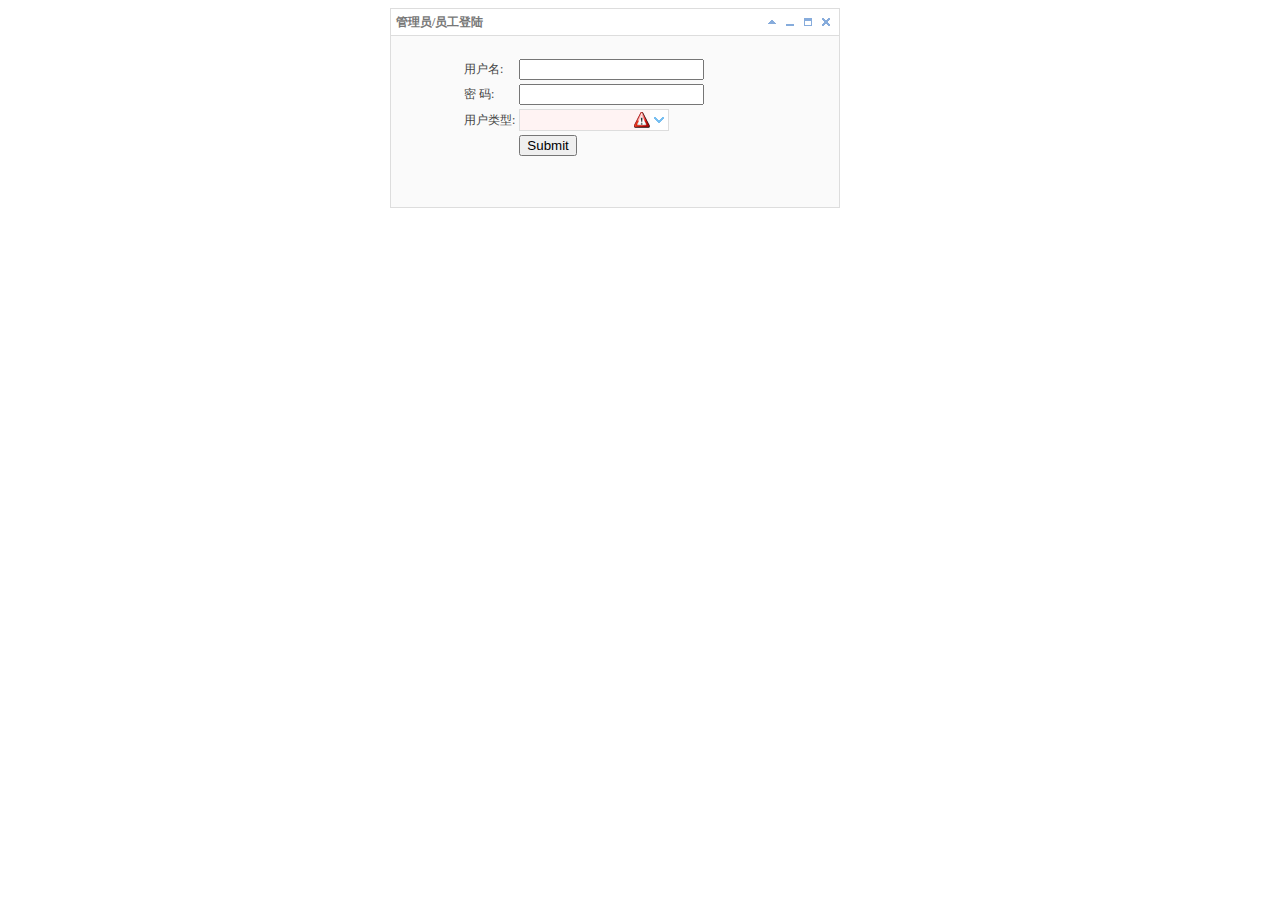
<file: 源代码/worker/index.html>
<!doctype html>
<html>
<head>
	<meta charset='gb2312'>
	<title>��̨��½</title>
	<base href="../" />
	<link rel="stylesheet" type="text/css" href="easyui/themes/metro/easyui.css">
	<link rel="stylesheet" type="text/css" href="easyui/themes/icon.css">
	<script type="text/javascript" src="easyui/jquery.min.js"></script>
	<script type="text/javascript" src="easyui/jquery.easyui.min.js"></script>
	<style>
	ul, ol, li{
	margin: 0;
	padding: 0;
	list-style: none;
	}
	</style>
</head>
<body>
	<div style="margin-left:auto;margin-right:auto;width:500px;">
	<div id="p" class="easyui-panel" title="����Ա/Ա����½" 
        style="width:450px;height:200px;padding:10px;background:#fafafa;"
        data-options="closable:true,
                collapsible:true,minimizable:true,maximizable:true">
			<div style="padding:10px 60px 20px 60px">
			<form id="LoginForm" name="LoginForm" method="post" action="Action/LoginAction.php" onSubmit="return InputCheck(this)">
			<table>
				<tr>
					<td><label for="username" class="label">�û���:</label></td>
					<td><input id="username" name="username" type="text" class="input" /></td>
				</tr>
				<tr>
					<td><label for="password" class="label">�� ��:</label></td>
					<td><input id="password" name="password" type="password" class="input" /></td>
				</tr>
				<tr>
					<td><label for="usertype" class="label">�û�����:</label></td>
					<td><select id="usertype" name="usertype" style="width:150px"></select></td>
					<div id="sp">
					<div style="padding:10px">
					<input type="radio" name="lang" value="02"><span>ǰ̨</span><br/>
					<input type="radio" name="lang" value="03"><span>���</span><br/>
					<input type="radio" name="lang" value="04"><span>����Ա</span><br/>
					</div>
					</div>
					<script type="text/javascript">
					$(function(){
						$('#usertype').combo({
						required:true,
						editable:false
						});
						$('#sp').appendTo($('#usertype').combo('panel'));
						$('#sp input').click(function(){
							var v = $(this).val();
							var s = $(this).next('span').text();
							$('#usertype').combo('setValue', v).combo('setText', s).combo('hidePanel');
						});
					});
					</script>
				</tr>
				<tr>
					<td></td>
                    <td><input type="submit" value="Submit" ></input></td>
                </tr>
			</table>
			</form>
			</div>
	</div>
	</div>
</body>
</html>
</file>
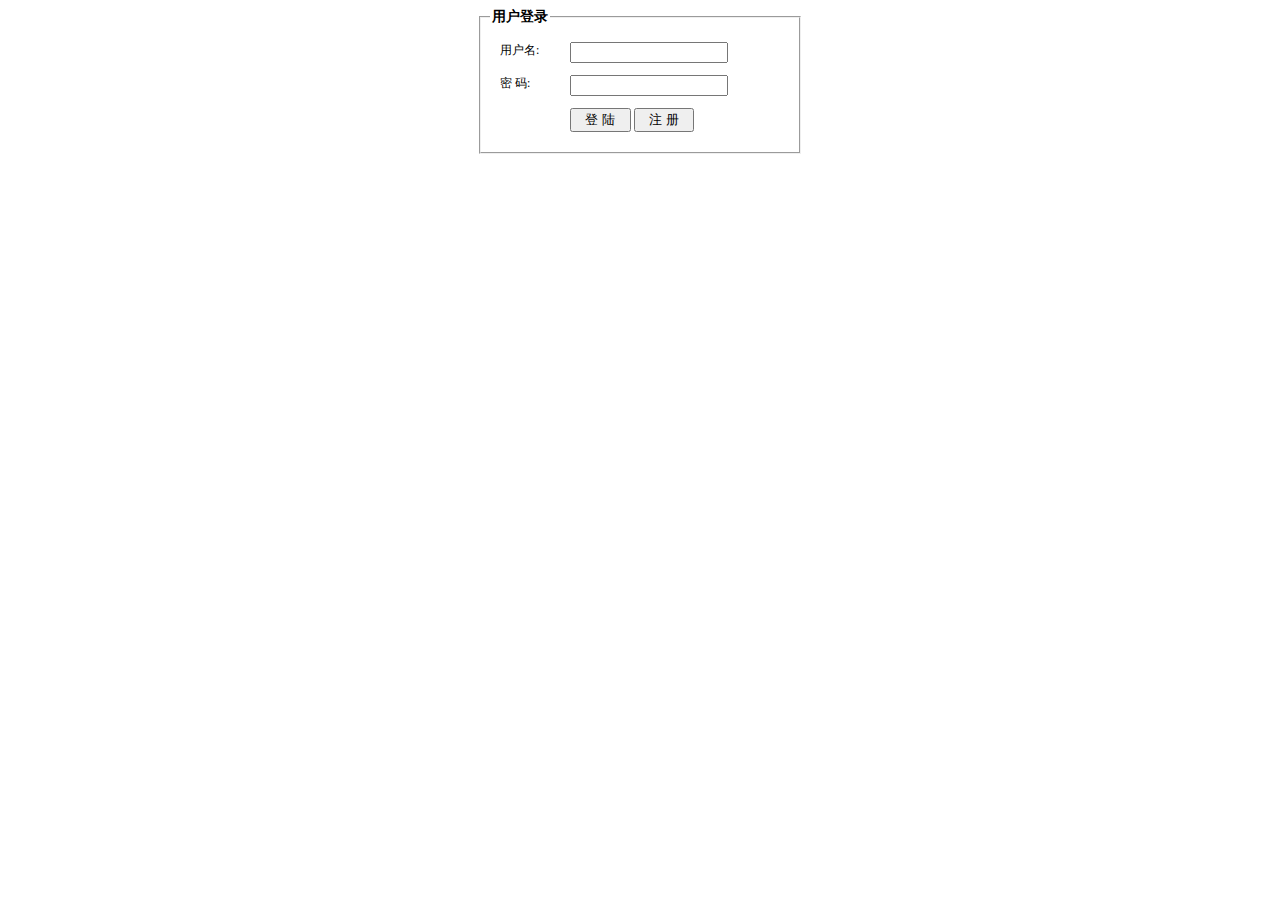
<file: 源代码/login.html>
<!DOCTYPE html>
<head>
	<meta charset=gb2312" />
	<title>�û���¼</title>
	<style type="text/css">
    html{font-size:12px;}
    fieldset{width:300px; margin: 0 auto;}
    legend{font-weight:bold; font-size:14px;}
    .label{float:left; width:70px; margin-left:10px;}
    .left{margin-left:80px;}
    .input{width:150px;}
    span{color: #666666;}
	</style>
</head>
<body>
	<div>
		<fieldset>
			<legend>�û���¼</legend>
			<form name="LoginForm" method="post" action="Action\LoginAction.php" onSubmit="return InputCheck(this)">
				<p>
					<label for="username" class="label">�û���:</label>
					<input id="username" name="username" type="text" class="input" />
				<p/>
				<p>
					<label for="password" class="label">�� ��:</label>
					<input id="password" name="password" type="password" class="input" />
				</p>
				<p>
					<input id="usertype" name="usertype" value="1" type="hidden" class="input" />
				</p>
				<p>
					<input type="submit" name="submit" value="  �� ½  " class="left" />
					<input type="button" value="  ע ��  " onclick="javascrtpt:window.location.href='reg.html' " />
				</p>
			</form>
		</fieldset>
	</div>
<script>
<!--
function InputCheck(LoginForm)
{
  if (LoginForm.username.value == "")
  {
    alert("�������û���!");
    LoginForm.username.focus();
    return (false);
  }
  if (LoginForm.password.value == "")
  {
    alert("����������!");
    LoginForm.password.focus();
    return (false);
  }
}
//-->
</script>
</body>
</html>
</file>
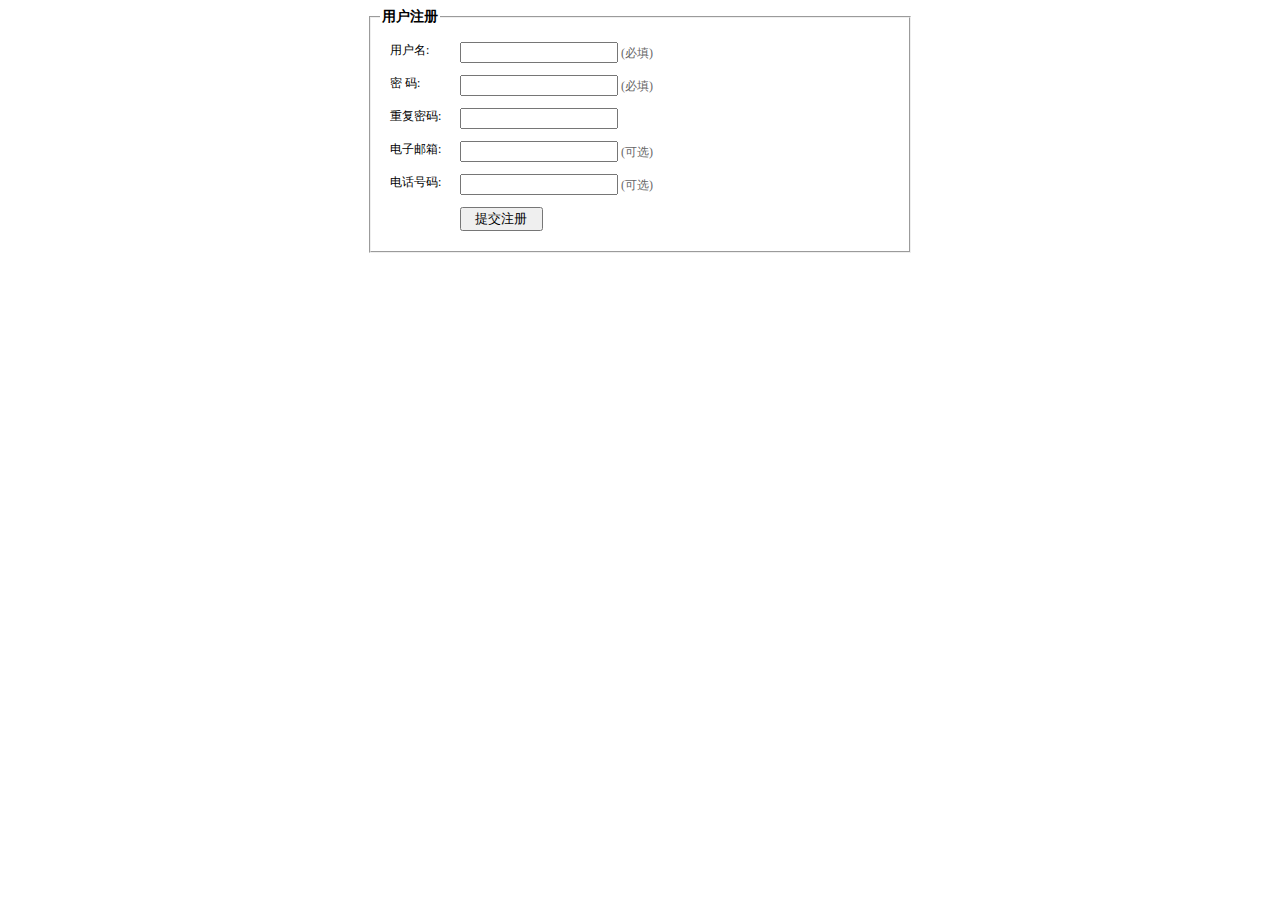
<file: 源代码/reg.html>
<!doctype html>
<head>
		<meta charset='gb2312'>
		<meta http-equiv="X-UA-Compatible" content="IE=edge,chrome=1">
		<meta name="viewport" content="width=device-width, initial-scale=1, maximum-scale=1">
		<!--[if lt IE 9]>
		<script src="//html5shiv.googlecode.com/svn/trunk/html5.js"></script>
		<![endif]-->
		<title>�û�ע��</title>
		<style type="text/css">
    html{font-size:12px;}
    fieldset{width:520px; margin: 0 auto;}
    legend{font-weight:bold; font-size:14px;}
    label{float:left; width:70px; margin-left:10px;}
    .left{margin-left:80px;}
    .input{width:150px;}
    span{color: #666666;}
		</style>
</head>

<body>
<fieldset>
<legend>�û�ע��</legend>
<form name="RegForm" method="post" action="Action/RegAction.php" onSubmit="return InputCheck(this)">
<p>
<label for="username" class="label">�û���:</label>
<input id="username" name="username" type="text" class="input" />
<span>(����)</span>
<p/>
<p>
<label for="password" class="label">�� ��:</label>
<input id="password" name="password" type="password" class="input" />
<span>(����)</span>
<p/>
<p>
<label for="repass" class="label">�ظ�����:</label>
<input id="repass" name="repass" type="password" class="input" />
<p/>
<p>
<label for="email" class="label">��������:</label>
<input id="email" name="email" type="text" class="input" />
<span>(��ѡ)</span>
<p/>
<p>
<label for="email" class="label">�绰����:</label>
<input id="phonenumber" name="phonenumber" type="text" class="input" />
<span>(��ѡ)</span>
<p/>
<p>
<input type="submit" name="submit" value="  �ύע��  " class="left" />
</p>
</form>
</fieldset>

<script>
<script language=JavaScript>
<!--

function InputCheck(RegForm)
{
  if (RegForm.username.value == "")
  {
    alert("�û�������Ϊ��!");
    RegForm.username.focus();
    return (false);
  }
  if (RegForm.password.value == "")
  {
    alert("�����趨��¼����!");
    RegForm.password.focus();
    return (false);
  }
  if (RegForm.repass.value != RegForm.password.value)
  {
    alert("�������벻һ��!");
    RegForm.repass.focus();
    return (false);
  }
}

//-->
</script>
</script>
</body>
</html>
</file>
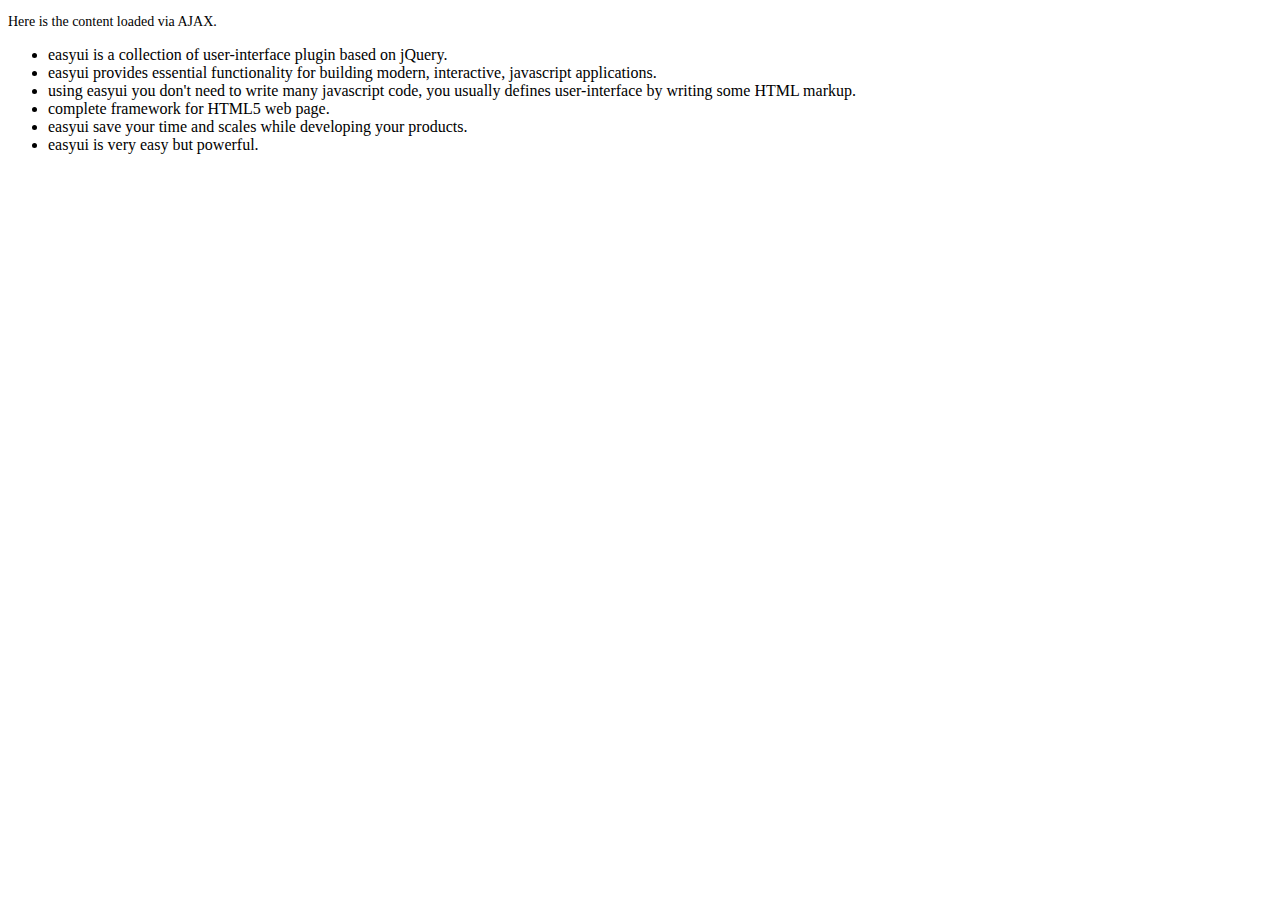
<file: 源代码/easyui/demo/accordion/_content.html>
<!DOCTYPE html>
<html>
<head>
	<meta charset="UTF-8">
	<title>AJAX Content</title>
</head>
<body>
	<p style="font-size:14px">Here is the content loaded via AJAX.</p>
	<ul>
		<li>easyui is a collection of user-interface plugin based on jQuery.</li>
		<li>easyui provides essential functionality for building modern, interactive, javascript applications.</li>
		<li>using easyui you don't need to write many javascript code, you usually defines user-interface by writing some HTML markup.</li>
		<li>complete framework for HTML5 web page.</li>
		<li>easyui save your time and scales while developing your products.</li>
		<li>easyui is very easy but powerful.</li>
	</ul>
</body>
</html>
</file>
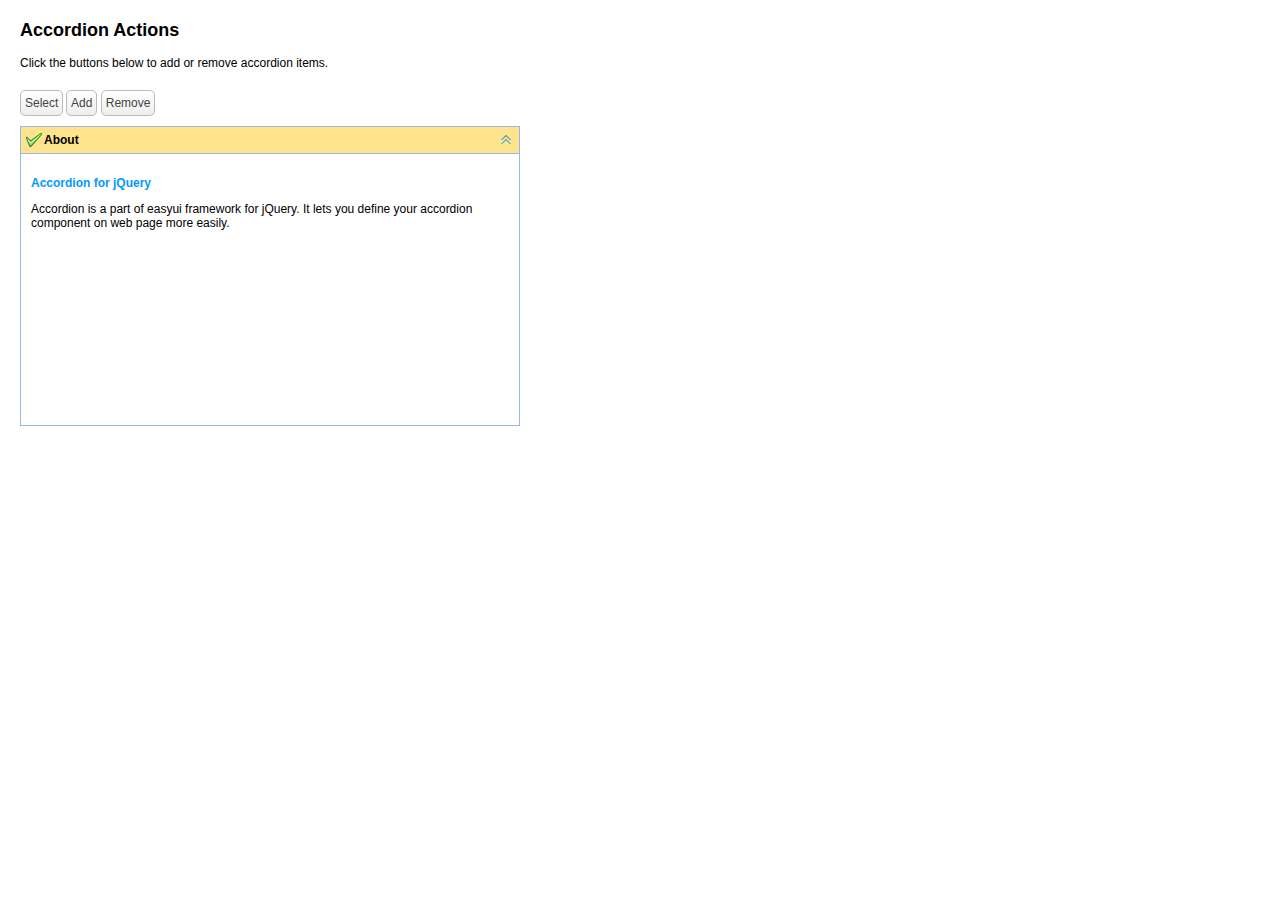
<file: 源代码/easyui/demo/accordion/actions.html>
<!DOCTYPE html>
<html>
<head>
	<meta charset="UTF-8">
	<title>Accordion Actions - jQuery EasyUI Demo</title>
	<link rel="stylesheet" type="text/css" href="../../themes/default/easyui.css">
	<link rel="stylesheet" type="text/css" href="../../themes/icon.css">
	<link rel="stylesheet" type="text/css" href="../demo.css">
	<script type="text/javascript" src="../../jquery.min.js"></script>
	<script type="text/javascript" src="../../jquery.easyui.min.js"></script>
</head>
<body>
	<h2>Accordion Actions</h2>
	<p>Click the buttons below to add or remove accordion items.</p>
	<div style="margin:20px 0 10px 0;">
		<a href="javascript:void(0)" class="easyui-linkbutton" onclick="selectPanel()">Select</a>
		<a href="javascript:void(0)" class="easyui-linkbutton" onclick="addPanel()">Add</a>
		<a href="javascript:void(0)" class="easyui-linkbutton" onclick="removePanel()">Remove</a>
	</div>
	<div id="aa" class="easyui-accordion" style="width:500px;height:300px;">
		<div title="About" data-options="iconCls:'icon-ok'" style="overflow:auto;padding:10px;">
			<h3 style="color:#0099FF;">Accordion for jQuery</h3>
			<p>Accordion is a part of easyui framework for jQuery. It lets you define your accordion component on web page more easily.</p>
		</div>
	</div>
	<script type="text/javascript">
		function selectPanel(){
			$.messager.prompt('Prompt','Please enter the panel title:',function(s){
				if (s){
					$('#aa').accordion('select',s);
				}
			});
		}
		var idx = 1;
		function addPanel(){
			$('#aa').accordion('add',{
				title:'Title'+idx,
				content:'<div style="padding:10px">Content'+idx+'</div>'
			});
			idx++;
		}
		function removePanel(){
			var pp = $('#aa').accordion('getSelected');
			if (pp){
				var index = $('#aa').accordion('getPanelIndex',pp);
				$('#aa').accordion('remove',index);
			}
		}
	</script>
</body>
</html>
</file>
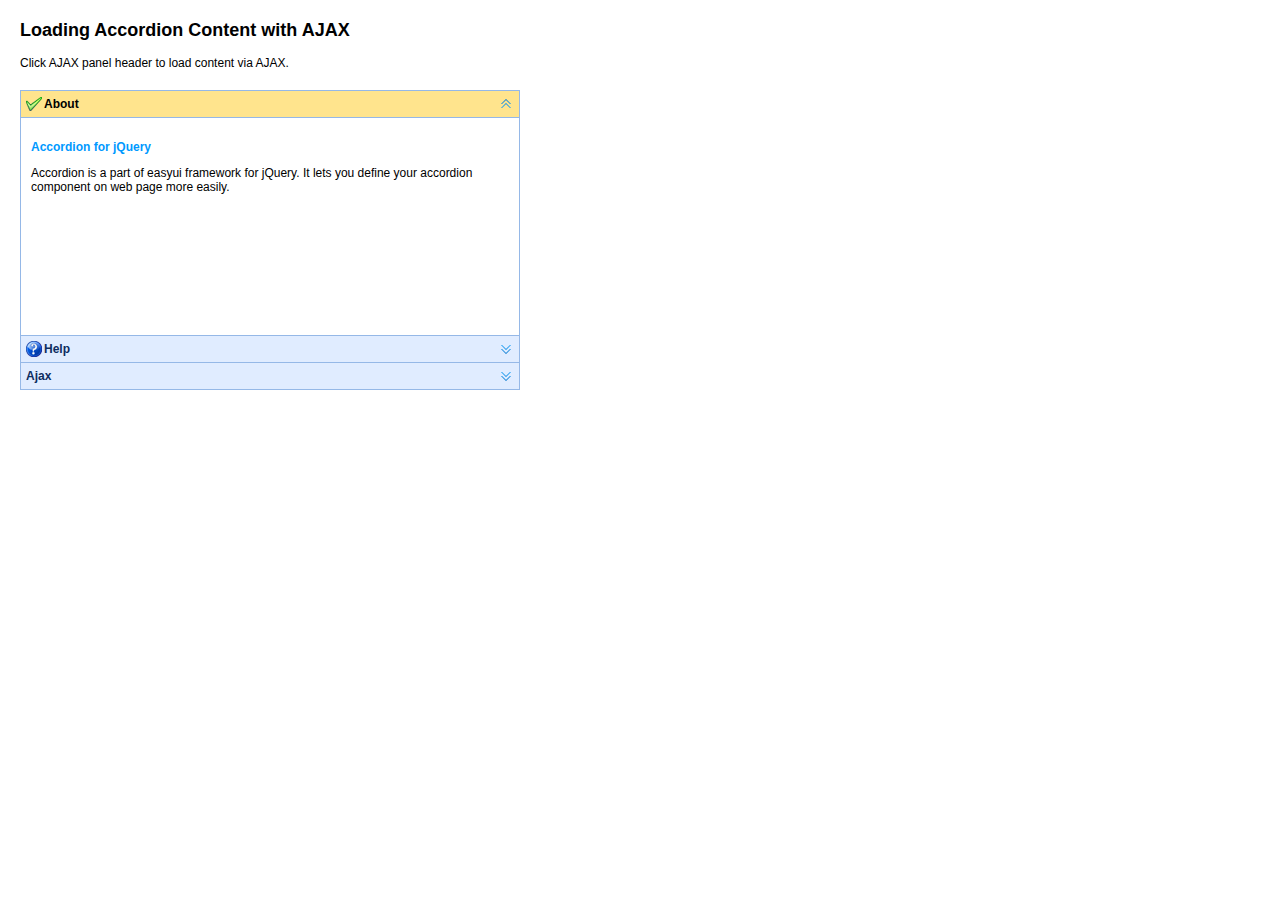
<file: 源代码/easyui/demo/accordion/ajax.html>
<!DOCTYPE html>
<html>
<head>
	<meta charset="UTF-8">
	<title>Loading Accordion Content with AJAX - jQuery EasyUI Demo</title>
	<link rel="stylesheet" type="text/css" href="../../themes/default/easyui.css">
	<link rel="stylesheet" type="text/css" href="../../themes/icon.css">
	<link rel="stylesheet" type="text/css" href="../demo.css">
	<script type="text/javascript" src="../../jquery.min.js"></script>
	<script type="text/javascript" src="../../jquery.easyui.min.js"></script>
</head>
<body>
	<h2>Loading Accordion Content with AJAX</h2>
	<p>Click AJAX panel header to load content via AJAX.</p>
	<div style="margin:20px 0 10px 0;"></div>
	<div class="easyui-accordion" style="width:500px;height:300px;">
		<div title="About" data-options="iconCls:'icon-ok'" style="overflow:auto;padding:10px;">
			<h3 style="color:#0099FF;">Accordion for jQuery</h3>
			<p>Accordion is a part of easyui framework for jQuery. It lets you define your accordion component on web page more easily.</p>
		</div>
		<div title="Help" data-options="iconCls:'icon-help'" style="padding:10px;">
			<p>The accordion allows you to provide multiple panels and display one or more at a time. Each panel has built-in support for expanding and collapsing. Clicking on a panel header to expand or collapse that panel body. The panel content can be loaded via ajax by specifying a 'href' property. Users can define a panel to be selected. If it is not specified, then the first panel is taken by default.</p> 		
		</div>
		<div title="Ajax" data-options="href:'_content.html'" style="padding:10px">
		</div>
	</div>
</body>
</html>
</file>
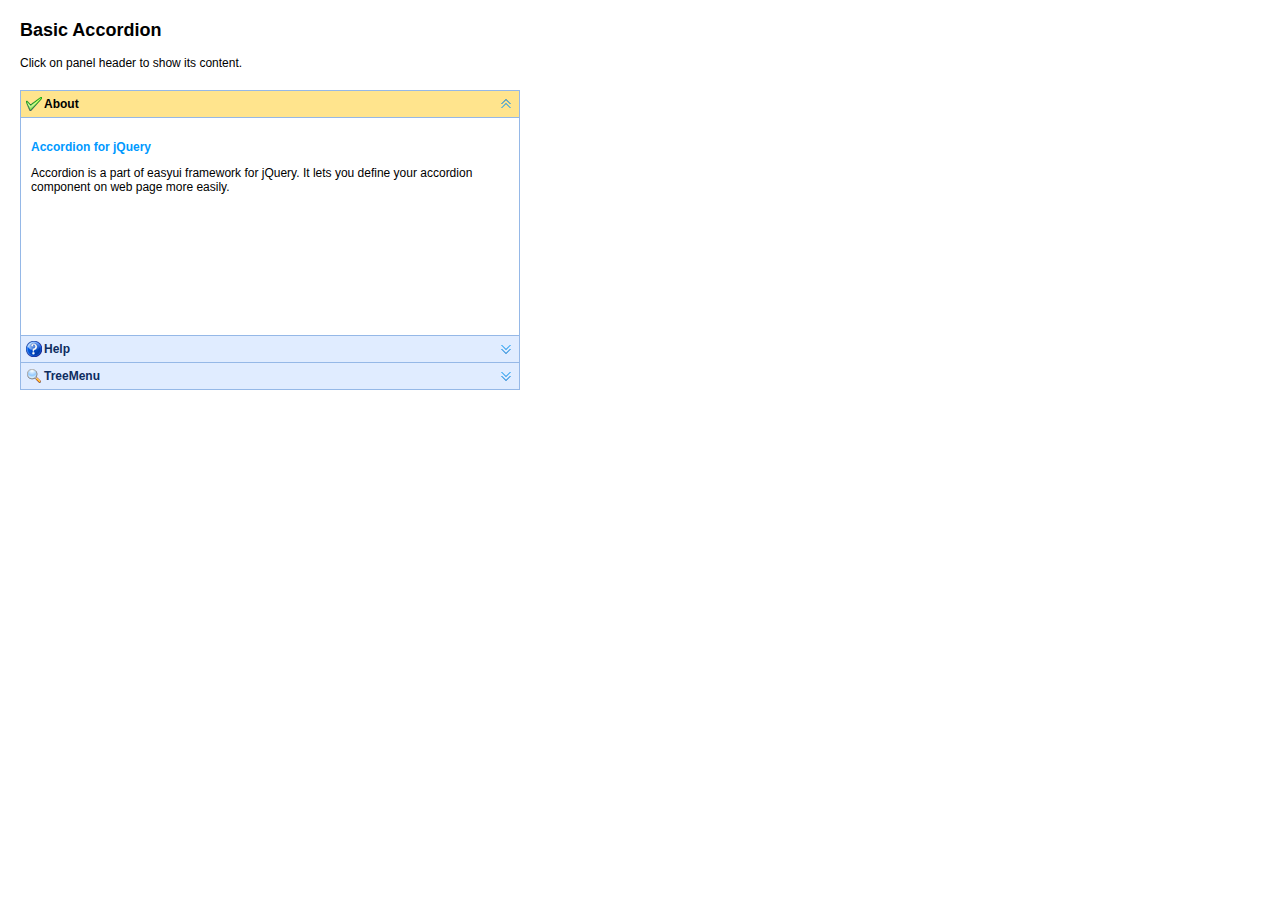
<file: 源代码/easyui/demo/accordion/basic.html>
<!DOCTYPE html>
<html>
<head>
	<meta charset="UTF-8">
	<title>Basic Accordion - jQuery EasyUI Demo</title>
	<link rel="stylesheet" type="text/css" href="../../themes/default/easyui.css">
	<link rel="stylesheet" type="text/css" href="../../themes/icon.css">
	<link rel="stylesheet" type="text/css" href="../demo.css">
	<script type="text/javascript" src="../../jquery.min.js"></script>
	<script type="text/javascript" src="../../jquery.easyui.min.js"></script>
</head>
<body>
	<h2>Basic Accordion</h2>
	<p>Click on panel header to show its content.</p>
	<div style="margin:20px 0 10px 0;"></div>
	<div class="easyui-accordion" style="width:500px;height:300px;">
		<div title="About" data-options="iconCls:'icon-ok'" style="overflow:auto;padding:10px;">
			<h3 style="color:#0099FF;">Accordion for jQuery</h3>
			<p>Accordion is a part of easyui framework for jQuery. It lets you define your accordion component on web page more easily.</p>
		</div>
		<div title="Help" data-options="iconCls:'icon-help'" style="padding:10px;">
			<p>The accordion allows you to provide multiple panels and display one or more at a time. Each panel has built-in support for expanding and collapsing. Clicking on a panel header to expand or collapse that panel body. The panel content can be loaded via ajax by specifying a 'href' property. Users can define a panel to be selected. If it is not specified, then the first panel is taken by default.</p> 		
		</div>
		<div title="TreeMenu" data-options="iconCls:'icon-search'" style="padding:10px;">
			<ul class="easyui-tree">
				<li>
					<span>Foods</span>
					<ul>
						<li>
							<span>Fruits</span>
							<ul>
								<li>apple</li>
								<li>orange</li>
							</ul>
						</li>
						<li>
							<span>Vegetables</span>
							<ul>
								<li>tomato</li>
								<li>carrot</li>
								<li>cabbage</li>
								<li>potato</li>
								<li>lettuce</li>
							</ul>
						</li>
					</ul>
				</li>
			</ul>
		</div>
	</div>
</body>
</html>
</file>
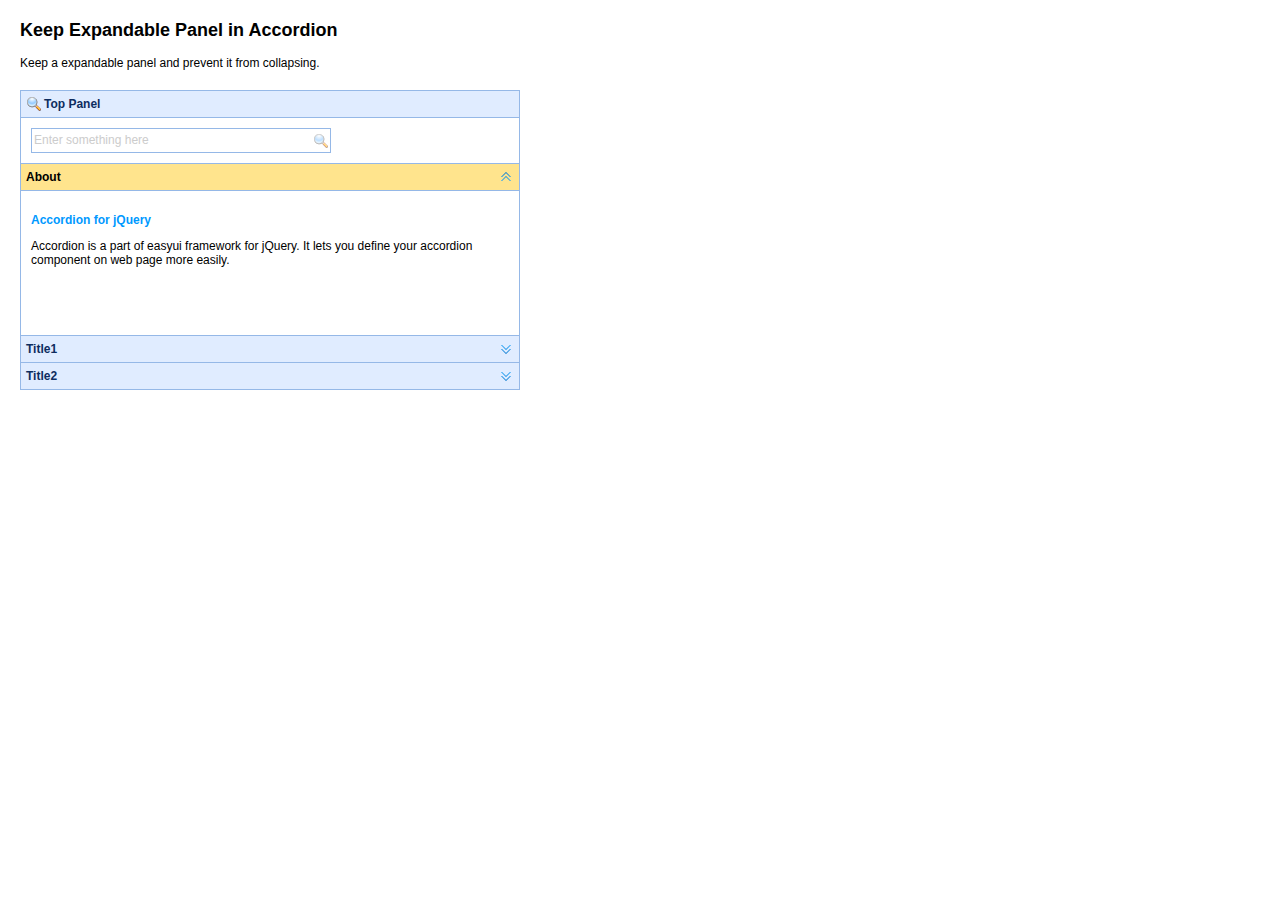
<file: 源代码/easyui/demo/accordion/expandable.html>
<!DOCTYPE html>
<html>
<head>
	<meta charset="UTF-8">
	<title>Keep Expandable Panel in Accordion - jQuery EasyUI Demo</title>
	<link rel="stylesheet" type="text/css" href="../../themes/default/easyui.css">
	<link rel="stylesheet" type="text/css" href="../../themes/icon.css">
	<link rel="stylesheet" type="text/css" href="../demo.css">
	<script type="text/javascript" src="../../jquery.min.js"></script>
	<script type="text/javascript" src="../../jquery.easyui.min.js"></script>
</head>
<body>
	<h2>Keep Expandable Panel in Accordion</h2>
	<p>Keep a expandable panel and prevent it from collapsing.</p>
	<div style="margin:20px 0 10px 0;"></div>
	<div class="easyui-accordion" style="width:500px;height:300px;">
		<div title="Top Panel" data-options="iconCls:'icon-search',collapsed:false,collapsible:false" style="padding:10px;">
			<input class="easyui-searchbox" prompt="Enter something here" style="width:300px;height:25px;">
		</div>
		<div title="About" data-options="selected:true" style="padding:10px;">
			<h3 style="color:#0099FF;">Accordion for jQuery</h3>
			<p>Accordion is a part of easyui framework for jQuery. It lets you define your accordion component on web page more easily.</p>
		</div>
		<div title="Title1" style="padding:10px">
			<p>Content1</p>
		</div>
		<div title="Title2" style="padding:10px">
			<p>Content2</p>
		</div>
	</div>

</body>
</html>
</file>
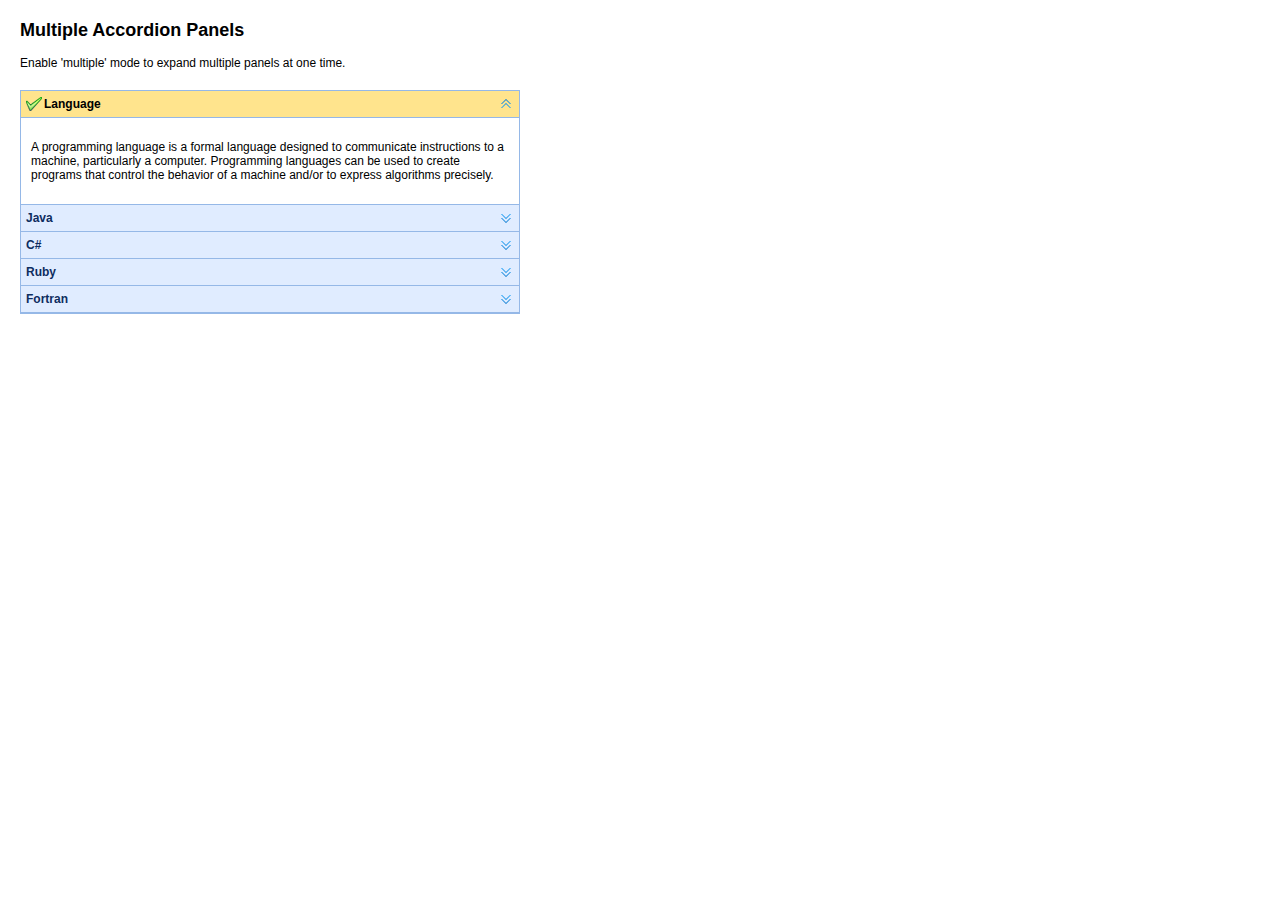
<file: 源代码/easyui/demo/accordion/multiple.html>
<!DOCTYPE html>
<html>
<head>
	<meta charset="UTF-8">
	<title>Multiple Accordion Panels - jQuery EasyUI Demo</title>
	<link rel="stylesheet" type="text/css" href="../../themes/default/easyui.css">
	<link rel="stylesheet" type="text/css" href="../../themes/icon.css">
	<link rel="stylesheet" type="text/css" href="../demo.css">
	<script type="text/javascript" src="../../jquery.min.js"></script>
	<script type="text/javascript" src="../../jquery.easyui.min.js"></script>
</head>
<body>
	<h2>Multiple Accordion Panels</h2>
	<p>Enable 'multiple' mode to expand multiple panels at one time.</p>
	<div style="margin:20px 0 10px 0;"></div>
	<div class="easyui-accordion" data-options="multiple:true" style="width:500px;height1:300px;">
		<div title="Language" data-options="iconCls:'icon-ok'" style="overflow:auto;padding:10px;">
			<p>A programming language is a formal language designed to communicate instructions to a machine, particularly a computer. Programming languages can be used to create programs that control the behavior of a machine and/or to express algorithms precisely.</p>
		</div>
		<div title="Java" style="padding:10px;">
			<p>Java (Indonesian: Jawa) is an island of Indonesia. With a population of 135 million (excluding the 3.6 million on the island of Madura which is administered as part of the provinces of Java), Java is the world's most populous island, and one of the most densely populated places in the world.</p>
		</div>
		<div title="C#" style="padding:10px;">
			<p>C# is a multi-paradigm programming language encompassing strong typing, imperative, declarative, functional, generic, object-oriented (class-based), and component-oriented programming disciplines.</p>
		</div>
		<div title="Ruby" style="padding:10px;">
			<p>A dynamic, reflective, general-purpose object-oriented programming language.</p>
		</div>
		<div title="Fortran" style="padding:10px;">
			<p>Fortran (previously FORTRAN) is a general-purpose, imperative programming language that is especially suited to numeric computation and scientific computing.</p>
		</div>
	</div>
</body>
</html>
</file>
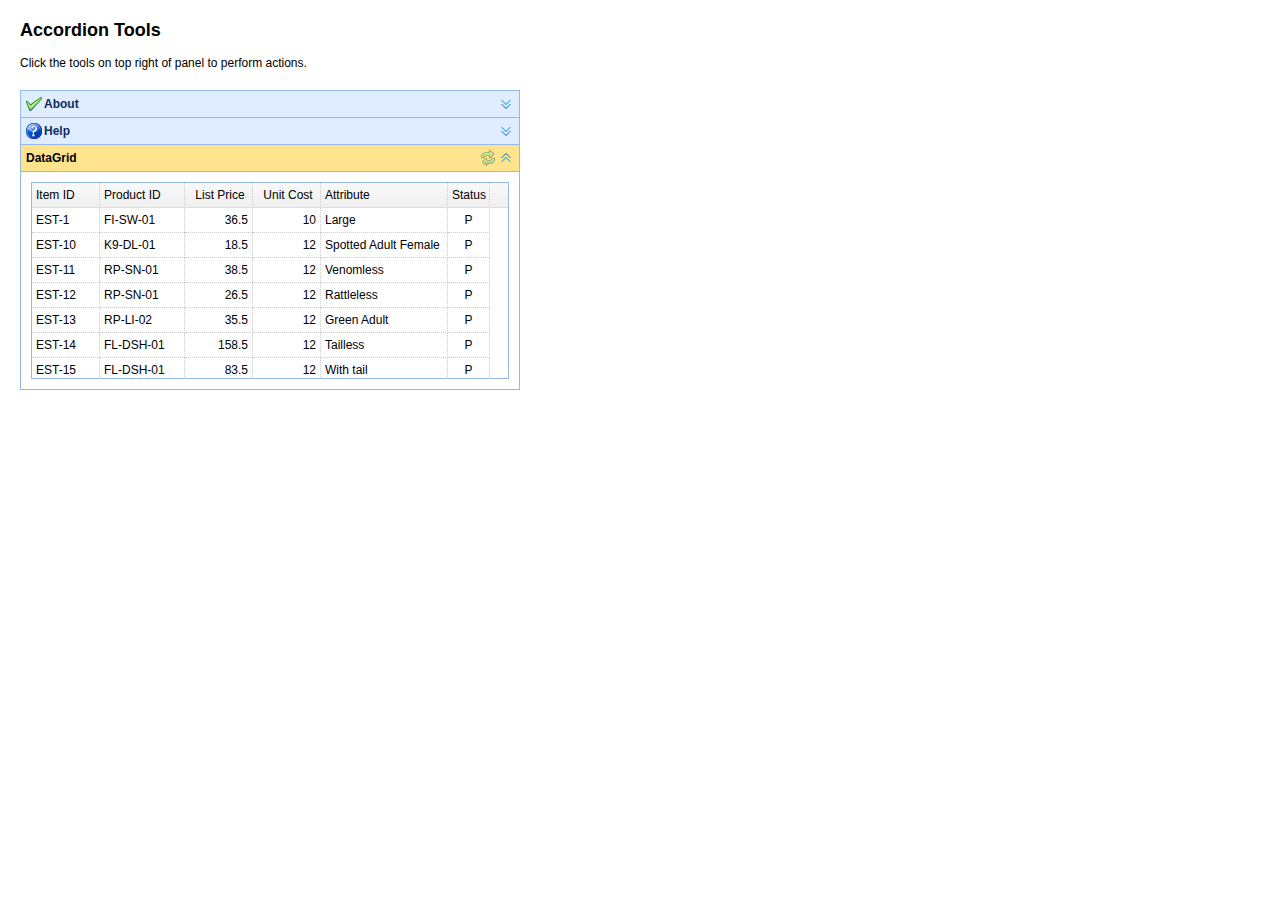
<file: 源代码/easyui/demo/accordion/tools.html>
<!DOCTYPE html>
<html>
<head>
	<meta charset="UTF-8">
	<title>Accordion Tools - jQuery EasyUI Demo</title>
	<link rel="stylesheet" type="text/css" href="../../themes/default/easyui.css">
	<link rel="stylesheet" type="text/css" href="../../themes/icon.css">
	<link rel="stylesheet" type="text/css" href="../demo.css">
	<script type="text/javascript" src="../../jquery.min.js"></script>
	<script type="text/javascript" src="../../jquery.easyui.min.js"></script>
</head>
<body>
	<h2>Accordion Tools</h2>
	<p>Click the tools on top right of panel to perform actions.</p>
	<div style="margin:20px 0 10px 0;"></div>
	<div class="easyui-accordion" style="width:500px;height:300px;">
		<div title="About" data-options="iconCls:'icon-ok'" style="overflow:auto;padding:10px;">
			<h3 style="color:#0099FF;">Accordion for jQuery</h3>
			<p>Accordion is a part of easyui framework for jQuery. It lets you define your accordion component on web page more easily.</p>
		</div>
		<div title="Help" data-options="iconCls:'icon-help'" style="padding:10px;">
			<p>The accordion allows you to provide multiple panels and display one ore more at a time. Each panel has built-in support for expanding and collapsing. Clicking on a panel header to expand or collapse that panel body. The panel content can be loaded via ajax by specifying a 'href' property. Users can define a panel to be selected. If it is not specified, then the first panel is taken by default.</p> 		
		</div>
		<div title="DataGrid" style="padding:10px" data-options="
				selected:true,
				tools:[{
					iconCls:'icon-reload',
					handler:function(){
						$('#dg').datagrid('reload');
					}
				}]">
			<table id="dg" class="easyui-datagrid" 
					data-options="url:'datagrid_data1.json',method:'get',fit:true,fitColumns:true,singleSelect:true">
				<thead>
					<tr>
						<th data-options="field:'itemid',width:80">Item ID</th>
						<th data-options="field:'productid',width:100">Product ID</th>
						<th data-options="field:'listprice',width:80,align:'right'">List Price</th>
						<th data-options="field:'unitcost',width:80,align:'right'">Unit Cost</th>
						<th data-options="field:'attr1',width:150">Attribute</th>
						<th data-options="field:'status',width:50,align:'center'">Status</th>
					</tr>
				</thead>
			</table>
		</div>
	</div>
</body>
</html>
</file>
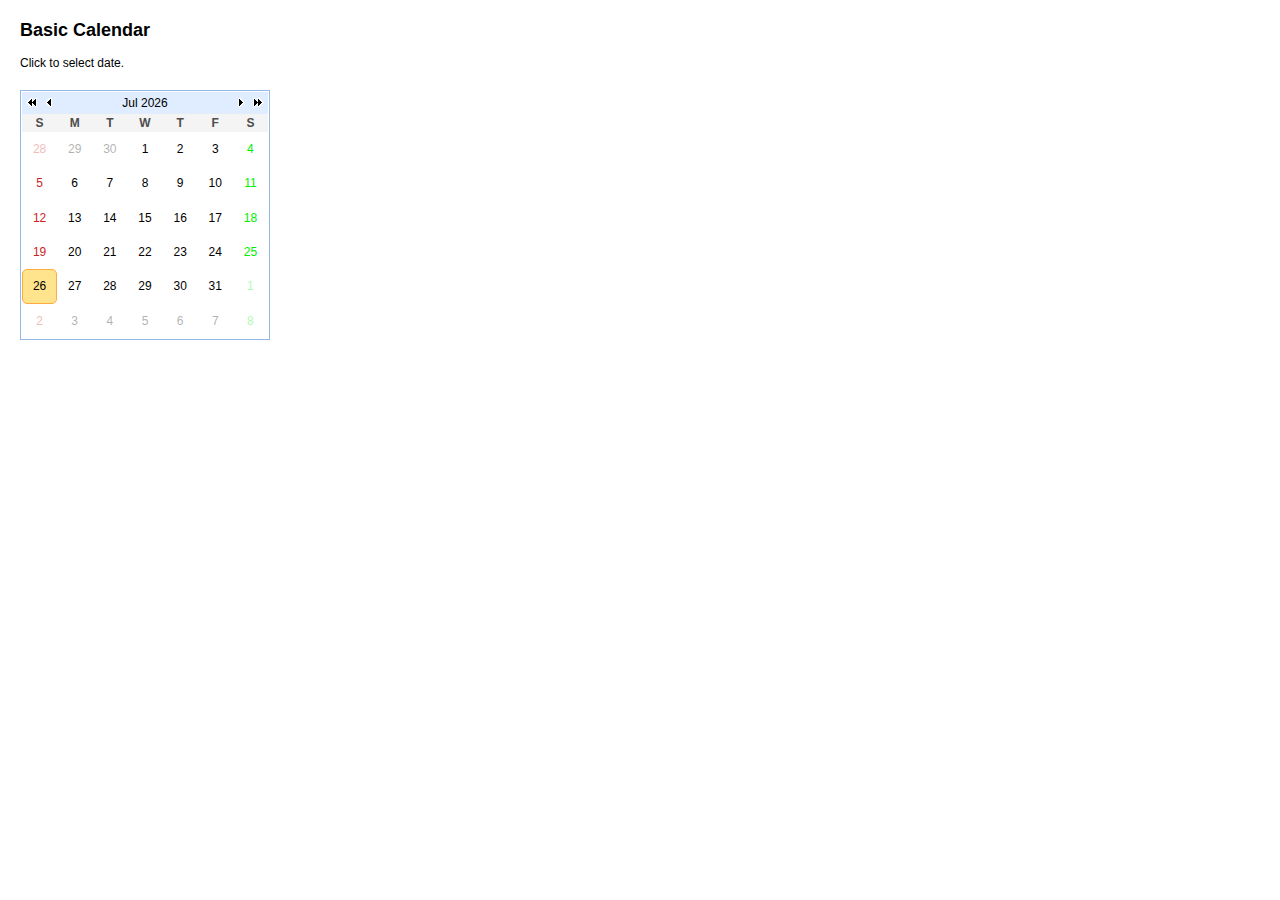
<file: 源代码/easyui/demo/calendar/basic.html>
<!DOCTYPE html>
<html>
<head>
	<meta charset="UTF-8">
	<title>Basic Calendar - jQuery EasyUI Demo</title>
	<link rel="stylesheet" type="text/css" href="../../themes/default/easyui.css">
	<link rel="stylesheet" type="text/css" href="../../themes/icon.css">
	<link rel="stylesheet" type="text/css" href="../demo.css">
	<script type="text/javascript" src="../../jquery.min.js"></script>
	<script type="text/javascript" src="../../jquery.easyui.min.js"></script>
</head>
<body>
	<h2>Basic Calendar</h2>
	<p>Click to select date.</p>
	<div style="margin:20px 0"></div>
	<div class="easyui-calendar" style="width:250px;height:250px;"></div>

</body>
</html>
</file>
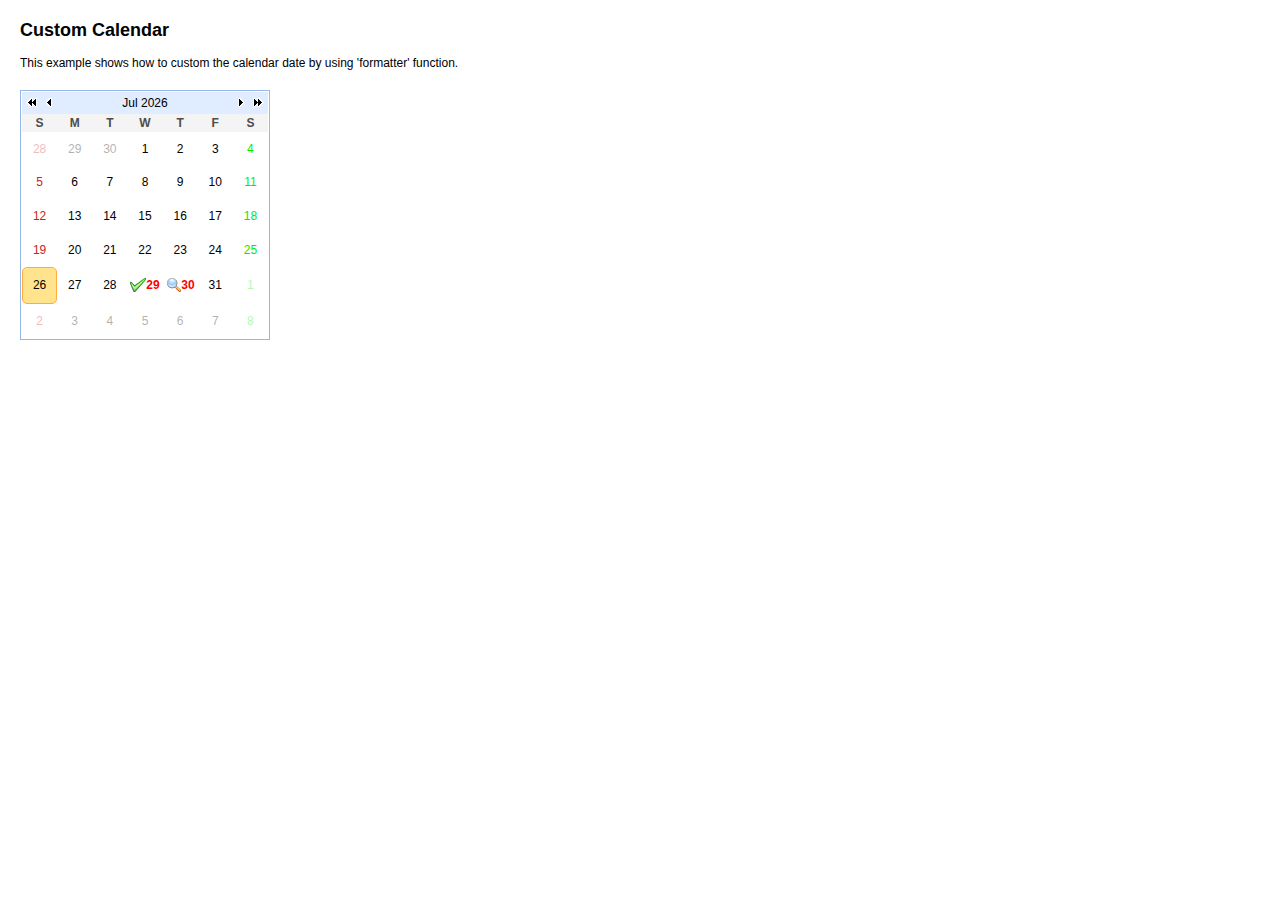
<file: 源代码/easyui/demo/calendar/custom.html>
<!DOCTYPE html>
<html>
<head>
	<meta charset="UTF-8">
	<title>Custom Calendar - jQuery EasyUI Demo</title>
	<link rel="stylesheet" type="text/css" href="../../themes/default/easyui.css">
	<link rel="stylesheet" type="text/css" href="../../themes/icon.css">
	<link rel="stylesheet" type="text/css" href="../demo.css">
	<script type="text/javascript" src="../../jquery.min.js"></script>
	<script type="text/javascript" src="../../jquery.easyui.min.js"></script>
</head>
<body>
	<h2>Custom Calendar</h2>
	<p>This example shows how to custom the calendar date by using 'formatter' function.</p>
	<div style="margin:20px 0"></div>
	
	<div class="easyui-calendar" style="width:250px;height:250px;" data-options="formatter:formatDay"></div>
			
	<script>
		var d1 = Math.floor((Math.random()*30)+1);
		var d2 = Math.floor((Math.random()*30)+1);
		function formatDay(date){
			var m = date.getMonth()+1;
			var d = date.getDate();
			var opts = $(this).calendar('options');
			if (opts.month == m && d == d1){
				return '<div class="icon-ok md">' + d + '</div>';
			} else if (opts.month == m && d == d2){
				return '<div class="icon-search md">' + d + '</div>';
			}
			return d;
		}
	</script>
	<style scoped="scoped">
		.md{
			height:16px;
			line-height:16px;
			background-position:2px center;
			text-align:right;
			font-weight:bold;
			padding:0 2px;
			color:red;
		}
	</style>
</body>
</html>
</file>
<file: 源代码/easyui/themes/default/easyui.css>
.panel {
  overflow: hidden;
  text-align: left;
  margin: 0;
  border: 0;
  -moz-border-radius: 0 0 0 0;
  -webkit-border-radius: 0 0 0 0;
  border-radius: 0 0 0 0;
}
.panel-header,
.panel-body {
  border-width: 1px;
  border-style: solid;
}
.panel-header {
  padding: 5px;
  position: relative;
}
.panel-title {
  background: url('images/blank.gif') no-repeat;
}
.panel-header-noborder {
  border-width: 0 0 1px 0;
}
.panel-body {
  overflow: auto;
  border-top-width: 0;
  padding: 0;
}
.panel-body-noheader {
  border-top-width: 1px;
}
.panel-body-noborder {
  border-width: 0px;
}
.panel-with-icon {
  padding-left: 18px;
}
.panel-icon,
.panel-tool {
  position: absolute;
  top: 50%;
  margin-top: -8px;
  height: 16px;
  overflow: hidden;
}
.panel-icon {
  left: 5px;
  width: 16px;
}
.panel-tool {
  right: 5px;
  width: auto;
}
.panel-tool a {
  display: inline-block;
  width: 16px;
  height: 16px;
  opacity: 0.6;
  filter: alpha(opacity=60);
  margin: 0 0 0 2px;
  vertical-align: top;
}
.panel-tool a:hover {
  opacity: 1;
  filter: alpha(opacity=100);
  background-color: #eaf2ff;
  -moz-border-radius: 3px 3px 3px 3px;
  -webkit-border-radius: 3px 3px 3px 3px;
  border-radius: 3px 3px 3px 3px;
}
.panel-loading {
  padding: 11px 0px 10px 30px;
}
.panel-noscroll {
  overflow: hidden;
}
.panel-fit,
.panel-fit body {
  height: 100%;
  margin: 0;
  padding: 0;
  border: 0;
  overflow: hidden;
}
.panel-loading {
  background: url('images/loading.gif') no-repeat 10px 10px;
}
.panel-tool-close {
  background: url('images/panel_tools.png') no-repeat -16px 0px;
}
.panel-tool-min {
  background: url('images/panel_tools.png') no-repeat 0px 0px;
}
.panel-tool-max {
  background: url('images/panel_tools.png') no-repeat 0px -16px;
}
.panel-tool-restore {
  background: url('images/panel_tools.png') no-repeat -16px -16px;
}
.panel-tool-collapse {
  background: url('images/panel_tools.png') no-repeat -32px 0;
}
.panel-tool-expand {
  background: url('images/panel_tools.png') no-repeat -32px -16px;
}
.panel-header,
.panel-body {
  border-color: #95B8E7;
}
.panel-header {
  background-color: #E0ECFF;
  background: -webkit-linear-gradient(top,#EFF5FF 0,#E0ECFF 100%);
  background: -moz-linear-gradient(top,#EFF5FF 0,#E0ECFF 100%);
  background: -o-linear-gradient(top,#EFF5FF 0,#E0ECFF 100%);
  background: linear-gradient(to bottom,#EFF5FF 0,#E0ECFF 100%);
  background-repeat: repeat-x;
  filter: progid:DXImageTransform.Microsoft.gradient(startColorstr=#EFF5FF,endColorstr=#E0ECFF,GradientType=0);
}
.panel-body {
  background-color: #ffffff;
  color: #000000;
  font-size: 12px;
}
.panel-title {
  font-size: 12px;
  font-weight: bold;
  color: #0E2D5F;
  height: 16px;
  line-height: 16px;
}
.accordion {
  overflow: hidden;
  border-width: 1px;
  border-style: solid;
}
.accordion .accordion-header {
  border-width: 0 0 1px;
  cursor: pointer;
}
.accordion .accordion-body {
  border-width: 0 0 1px;
}
.accordion-noborder {
  border-width: 0;
}
.accordion-noborder .accordion-header {
  border-width: 0 0 1px;
}
.accordion-noborder .accordion-body {
  border-width: 0 0 1px;
}
.accordion-collapse {
  background: url('images/accordion_arrows.png') no-repeat 0 0;
}
.accordion-expand {
  background: url('images/accordion_arrows.png') no-repeat -16px 0;
}
.accordion {
  background: #ffffff;
  border-color: #95B8E7;
}
.accordion .accordion-header {
  background: #E0ECFF;
  filter: none;
}
.accordion .accordion-header-selected {
  background: #ffe48d;
}
.accordion .accordion-header-selected .panel-title {
  color: #000000;
}
.window {
  overflow: hidden;
  padding: 5px;
  border-width: 1px;
  border-style: solid;
}
.window .window-header {
  background: transparent;
  padding: 0px 0px 6px 0px;
}
.window .window-body {
  border-width: 1px;
  border-style: solid;
  border-top-width: 0px;
}
.window .window-body-noheader {
  border-top-width: 1px;
}
.window .window-header .panel-icon,
.window .window-header .panel-tool {
  top: 50%;
  margin-top: -11px;
}
.window .window-header .panel-icon {
  left: 1px;
}
.window .window-header .panel-tool {
  right: 1px;
}
.window .window-header .panel-with-icon {
  padding-left: 18px;
}
.window-proxy {
  position: absolute;
  overflow: hidden;
}
.window-proxy-mask {
  position: absolute;
  filter: alpha(opacity=5);
  opacity: 0.05;
}
.window-mask {
  position: absolute;
  left: 0;
  top: 0;
  width: 100%;
  height: 100%;
  filter: alpha(opacity=40);
  opacity: 0.40;
  font-size: 1px;
  *zoom: 1;
  overflow: hidden;
}
.window,
.window-shadow {
  position: absolute;
  -moz-border-radius: 5px 5px 5px 5px;
  -webkit-border-radius: 5px 5px 5px 5px;
  border-radius: 5px 5px 5px 5px;
}
.window-shadow {
  background: #ccc;
  -moz-box-shadow: 2px 2px 3px #cccccc;
  -webkit-box-shadow: 2px 2px 3px #cccccc;
  box-shadow: 2px 2px 3px #cccccc;
  filter: progid:DXImageTransform.Microsoft.Blur(pixelRadius=2,MakeShadow=false,ShadowOpacity=0.2);
}
.window,
.window .window-body {
  border-color: #95B8E7;
}
.window {
  background-color: #E0ECFF;
  background: -webkit-linear-gradient(top,#EFF5FF 0,#E0ECFF 20%);
  background: -moz-linear-gradient(top,#EFF5FF 0,#E0ECFF 20%);
  background: -o-linear-gradient(top,#EFF5FF 0,#E0ECFF 20%);
  background: linear-gradient(to bottom,#EFF5FF 0,#E0ECFF 20%);
  background-repeat: repeat-x;
  filter: progid:DXImageTransform.Microsoft.gradient(startColorstr=#EFF5FF,endColorstr=#E0ECFF,GradientType=0);
}
.window-proxy {
  border: 1px dashed #95B8E7;
}
.window-proxy-mask,
.window-mask {
  background: #ccc;
}
.dialog-content {
  overflow: auto;
}
.dialog-toolbar {
  padding: 2px 5px;
}
.dialog-tool-separator {
  float: left;
  height: 24px;
  border-left: 1px solid #ccc;
  border-right: 1px solid #fff;
  margin: 2px 1px;
}
.dialog-button {
  padding: 5px;
  text-align: right;
}
.dialog-button .l-btn {
  margin-left: 5px;
}
.dialog-toolbar,
.dialog-button {
  background: #F4F4F4;
}
.dialog-toolbar {
  border-bottom: 1px solid #dddddd;
}
.dialog-button {
  border-top: 1px solid #dddddd;
}
.textbox {
  border: 1px solid #95B8E7;
  vertical-align: middle;
}
.combo {
  display: inline-block;
  white-space: nowrap;
  margin: 0;
  padding: 0;
  border-width: 1px;
  border-style: solid;
  overflow: hidden;
  vertical-align: middle;
}
.combo .combo-text {
  font-size: 12px;
  border: 0px;
  line-height: 20px;
  height: 20px;
  margin: 0;
  padding: 0px 2px;
  *margin-top: -1px;
  *height: 18px;
  *line-height: 18px;
  _height: 18px;
  _line-height: 18px;
  vertical-align: baseline;
}
.combo-arrow {
  width: 18px;
  height: 20px;
  overflow: hidden;
  display: inline-block;
  vertical-align: top;
  cursor: pointer;
  opacity: 0.6;
  filter: alpha(opacity=60);
}
.combo-arrow-hover {
  opacity: 1.0;
  filter: alpha(opacity=100);
}
.combo-panel {
  overflow: auto;
}
.combo-arrow {
  background: url('images/combo_arrow.png') no-repeat center center;
}
.combo,
.combo-panel {
  background-color: #ffffff;
}
.combo {
  border-color: #95B8E7;
  background-color: #ffffff;
}
.combo-arrow {
  background-color: #E0ECFF;
}
.combo-arrow-hover {
  background-color: #eaf2ff;
}
.combobox-item,
.combobox-group {
  font-size: 12px;
  padding: 3px;
  padding-right: 0px;
}
.combobox-item-disabled {
  opacity: 0.5;
  filter: alpha(opacity=50);
}
.combobox-gitem {
  padding-left: 10px;
}
.combobox-group {
  font-weight: bold;
}
.combobox-item-hover {
  background-color: #eaf2ff;
  color: #000000;
}
.combobox-item-selected {
  background-color: #ffe48d;
  color: #000000;
}
.layout {
  position: relative;
  overflow: hidden;
  margin: 0;
  padding: 0;
  z-index: 0;
}
.layout-panel {
  position: absolute;
  overflow: hidden;
}
.layout-panel-east,
.layout-panel-west {
  z-index: 2;
}
.layout-panel-north,
.layout-panel-south {
  z-index: 3;
}
.layout-expand {
  position: absolute;
  padding: 0px;
  font-size: 1px;
  cursor: pointer;
  z-index: 1;
}
.layout-expand .panel-header,
.layout-expand .panel-body {
  background: transparent;
  filter: none;
  overflow: hidden;
}
.layout-expand .panel-header {
  border-bottom-width: 0px;
}
.layout-split-proxy-h,
.layout-split-proxy-v {
  position: absolute;
  font-size: 1px;
  display: none;
  z-index: 5;
}
.layout-split-proxy-h {
  width: 5px;
  cursor: e-resize;
}
.layout-split-proxy-v {
  height: 5px;
  cursor: n-resize;
}
.layout-mask {
  position: absolute;
  background: #fafafa;
  filter: alpha(opacity=10);
  opacity: 0.10;
  z-index: 4;
}
.layout-button-up {
  background: url('images/layout_arrows.png') no-repeat -16px -16px;
}
.layout-button-down {
  background: url('images/layout_arrows.png') no-repeat -16px 0;
}
.layout-button-left {
  background: url('images/layout_arrows.png') no-repeat 0 0;
}
.layout-button-right {
  background: url('images/layout_arrows.png') no-repeat 0 -16px;
}
.layout-split-proxy-h,
.layout-split-proxy-v {
  background-color: #aac5e7;
}
.layout-split-north {
  border-bottom: 5px solid #E6EEF8;
}
.layout-split-south {
  border-top: 5px solid #E6EEF8;
}
.layout-split-east {
  border-left: 5px solid #E6EEF8;
}
.layout-split-west {
  border-right: 5px solid #E6EEF8;
}
.layout-expand {
  background-color: #E0ECFF;
}
.layout-expand-over {
  background-color: #E0ECFF;
}
.tabs-container {
  overflow: hidden;
}
.tabs-header {
  border-width: 1px;
  border-style: solid;
  border-bottom-width: 0;
  position: relative;
  padding: 0;
  padding-top: 2px;
  overflow: hidden;
}
.tabs-header-plain {
  border: 0;
  background: transparent;
}
.tabs-scroller-left,
.tabs-scroller-right {
  position: absolute;
  top: auto;
  bottom: 0;
  width: 18px;
  font-size: 1px;
  display: none;
  cursor: pointer;
  border-width: 1px;
  border-style: solid;
}
.tabs-scroller-left {
  left: 0;
}
.tabs-scroller-right {
  right: 0;
}
.tabs-tool {
  position: absolute;
  bottom: 0;
  padding: 1px;
  overflow: hidden;
  border-width: 1px;
  border-style: solid;
}
.tabs-header-plain .tabs-tool {
  padding: 0 1px;
}
.tabs-wrap {
  position: relative;
  left: 0;
  overflow: hidden;
  width: 100%;
  margin: 0;
  padding: 0;
}
.tabs-scrolling {
  margin-left: 18px;
  margin-right: 18px;
}
.tabs-disabled {
  opacity: 0.3;
  filter: alpha(opacity=30);
}
.tabs {
  list-style-type: none;
  height: 26px;
  margin: 0px;
  padding: 0px;
  padding-left: 4px;
  width: 5000px;
  border-style: solid;
  border-width: 0 0 1px 0;
}
.tabs li {
  float: left;
  display: inline-block;
  margin: 0 4px -1px 0;
  padding: 0;
  position: relative;
  border: 0;
}
.tabs li a.tabs-inner {
  display: inline-block;
  text-decoration: none;
  margin: 0;
  padding: 0 10px;
  height: 25px;
  line-height: 25px;
  text-align: center;
  white-space: nowrap;
  border-width: 1px;
  border-style: solid;
  -moz-border-radius: 5px 5px 0 0;
  -webkit-border-radius: 5px 5px 0 0;
  border-radius: 5px 5px 0 0;
}
.tabs li.tabs-selected a.tabs-inner {
  font-weight: bold;
  outline: none;
}
.tabs li.tabs-selected a:hover.tabs-inner {
  cursor: default;
  pointer: default;
}
.tabs li a.tabs-close,
.tabs-p-tool {
  position: absolute;
  font-size: 1px;
  display: block;
  height: 12px;
  padding: 0;
  top: 50%;
  margin-top: -6px;
  overflow: hidden;
}
.tabs li a.tabs-close {
  width: 12px;
  right: 5px;
  opacity: 0.6;
  filter: alpha(opacity=60);
}
.tabs-p-tool {
  right: 16px;
}
.tabs-p-tool a {
  display: inline-block;
  font-size: 1px;
  width: 12px;
  height: 12px;
  margin: 0;
  opacity: 0.6;
  filter: alpha(opacity=60);
}
.tabs li a:hover.tabs-close,
.tabs-p-tool a:hover {
  opacity: 1;
  filter: alpha(opacity=100);
  cursor: hand;
  cursor: pointer;
}
.tabs-with-icon {
  padding-left: 18px;
}
.tabs-icon {
  position: absolute;
  width: 16px;
  height: 16px;
  left: 10px;
  top: 50%;
  margin-top: -8px;
}
.tabs-title {
  font-size: 12px;
}
.tabs-closable {
  padding-right: 8px;
}
.tabs-panels {
  margin: 0px;
  padding: 0px;
  border-width: 1px;
  border-style: solid;
  border-top-width: 0;
  overflow: hidden;
}
.tabs-header-bottom {
  border-width: 0 1px 1px 1px;
  padding: 0 0 2px 0;
}
.tabs-header-bottom .tabs {
  border-width: 1px 0 0 0;
}
.tabs-header-bottom .tabs li {
  margin: -1px 4px 0 0;
}
.tabs-header-bottom .tabs li a.tabs-inner {
  -moz-border-radius: 0 0 5px 5px;
  -webkit-border-radius: 0 0 5px 5px;
  border-radius: 0 0 5px 5px;
}
.tabs-header-bottom .tabs-tool {
  top: 0;
}
.tabs-header-bottom .tabs-scroller-left,
.tabs-header-bottom .tabs-scroller-right {
  top: 0;
  bottom: auto;
}
.tabs-panels-top {
  border-width: 1px 1px 0 1px;
}
.tabs-header-left {
  float: left;
  border-width: 1px 0 1px 1px;
  padding: 0;
}
.tabs-header-right {
  float: right;
  border-width: 1px 1px 1px 0;
  padding: 0;
}
.tabs-header-left .tabs-wrap,
.tabs-header-right .tabs-wrap {
  height: 100%;
}
.tabs-header-left .tabs {
  height: 100%;
  padding: 4px 0 0 4px;
  border-width: 0 1px 0 0;
}
.tabs-header-right .tabs {
  height: 100%;
  padding: 4px 4px 0 0;
  border-width: 0 0 0 1px;
}
.tabs-header-left .tabs li,
.tabs-header-right .tabs li {
  display: block;
  width: 100%;
  position: relative;
}
.tabs-header-left .tabs li {
  left: auto;
  right: 0;
  margin: 0 -1px 4px 0;
  float: right;
}
.tabs-header-right .tabs li {
  left: 0;
  right: auto;
  margin: 0 0 4px -1px;
  float: left;
}
.tabs-header-left .tabs li a.tabs-inner {
  display: block;
  text-align: left;
  -moz-border-radius: 5px 0 0 5px;
  -webkit-border-radius: 5px 0 0 5px;
  border-radius: 5px 0 0 5px;
}
.tabs-header-right .tabs li a.tabs-inner {
  display: block;
  text-align: left;
  -moz-border-radius: 0 5px 5px 0;
  -webkit-border-radius: 0 5px 5px 0;
  border-radius: 0 5px 5px 0;
}
.tabs-panels-right {
  float: right;
  border-width: 1px 1px 1px 0;
}
.tabs-panels-left {
  float: left;
  border-width: 1px 0 1px 1px;
}
.tabs-header-noborder,
.tabs-panels-noborder {
  border: 0px;
}
.tabs-header-plain {
  border: 0px;
  background: transparent;
}
.tabs-scroller-left {
  background: #E0ECFF url('images/tabs_icons.png') no-repeat 1px center;
}
.tabs-scroller-right {
  background: #E0ECFF url('images/tabs_icons.png') no-repeat -15px center;
}
.tabs li a.tabs-close {
  background: url('images/tabs_icons.png') no-repeat -34px center;
}
.tabs li a.tabs-inner:hover {
  background: #eaf2ff;
  color: #000000;
  filter: none;
}
.tabs li.tabs-selected a.tabs-inner {
  background-color: #ffffff;
  color: #0E2D5F;
  background: -webkit-linear-gradient(top,#EFF5FF 0,#ffffff 100%);
  background: -moz-linear-gradient(top,#EFF5FF 0,#ffffff 100%);
  background: -o-linear-gradient(top,#EFF5FF 0,#ffffff 100%);
  background: linear-gradient(to bottom,#EFF5FF 0,#ffffff 100%);
  background-repeat: repeat-x;
  filter: progid:DXImageTransform.Microsoft.gradient(startColorstr=#EFF5FF,endColorstr=#ffffff,GradientType=0);
}
.tabs-header-bottom .tabs li.tabs-selected a.tabs-inner {
  background: -webkit-linear-gradient(top,#ffffff 0,#EFF5FF 100%);
  background: -moz-linear-gradient(top,#ffffff 0,#EFF5FF 100%);
  background: -o-linear-gradient(top,#ffffff 0,#EFF5FF 100%);
  background: linear-gradient(to bottom,#ffffff 0,#EFF5FF 100%);
  background-repeat: repeat-x;
  filter: progid:DXImageTransform.Microsoft.gradient(startColorstr=#ffffff,endColorstr=#EFF5FF,GradientType=0);
}
.tabs-header-left .tabs li.tabs-selected a.tabs-inner {
  background: -webkit-linear-gradient(left,#EFF5FF 0,#ffffff 100%);
  background: -moz-linear-gradient(left,#EFF5FF 0,#ffffff 100%);
  background: -o-linear-gradient(left,#EFF5FF 0,#ffffff 100%);
  background: linear-gradient(to right,#EFF5FF 0,#ffffff 100%);
  background-repeat: repeat-y;
  filter: progid:DXImageTransform.Microsoft.gradient(startColorstr=#EFF5FF,endColorstr=#ffffff,GradientType=1);
}
.tabs-header-right .tabs li.tabs-selected a.tabs-inner {
  background: -webkit-linear-gradient(left,#ffffff 0,#EFF5FF 100%);
  background: -moz-linear-gradient(left,#ffffff 0,#EFF5FF 100%);
  background: -o-linear-gradient(left,#ffffff 0,#EFF5FF 100%);
  background: linear-gradient(to right,#ffffff 0,#EFF5FF 100%);
  background-repeat: repeat-y;
  filter: progid:DXImageTransform.Microsoft.gradient(startColorstr=#ffffff,endColorstr=#EFF5FF,GradientType=1);
}
.tabs li a.tabs-inner {
  color: #0E2D5F;
  background-color: #E0ECFF;
  background: -webkit-linear-gradient(top,#EFF5FF 0,#E0ECFF 100%);
  background: -moz-linear-gradient(top,#EFF5FF 0,#E0ECFF 100%);
  background: -o-linear-gradient(top,#EFF5FF 0,#E0ECFF 100%);
  background: linear-gradient(to bottom,#EFF5FF 0,#E0ECFF 100%);
  background-repeat: repeat-x;
  filter: progid:DXImageTransform.Microsoft.gradient(startColorstr=#EFF5FF,endColorstr=#E0ECFF,GradientType=0);
}
.tabs-header,
.tabs-tool {
  background-color: #E0ECFF;
}
.tabs-header-plain {
  background: transparent;
}
.tabs-header,
.tabs-scroller-left,
.tabs-scroller-right,
.tabs-tool,
.tabs,
.tabs-panels,
.tabs li a.tabs-inner,
.tabs li.tabs-selected a.tabs-inner,
.tabs-header-bottom .tabs li.tabs-selected a.tabs-inner,
.tabs-header-left .tabs li.tabs-selected a.tabs-inner,
.tabs-header-right .tabs li.tabs-selected a.tabs-inner {
  border-color: #95B8E7;
}
.tabs-p-tool a:hover,
.tabs li a:hover.tabs-close,
.tabs-scroller-over {
  background-color: #eaf2ff;
}
.tabs li.tabs-selected a.tabs-inner {
  border-bottom: 1px solid #ffffff;
}
.tabs-header-bottom .tabs li.tabs-selected a.tabs-inner {
  border-top: 1px solid #ffffff;
}
.tabs-header-left .tabs li.tabs-selected a.tabs-inner {
  border-right: 1px solid #ffffff;
}
.tabs-header-right .tabs li.tabs-selected a.tabs-inner {
  border-left: 1px solid #ffffff;
}
.l-btn {
  text-decoration: none;
  display: inline-block;
  margin: 0;
  padding: 0;
  cursor: pointer;
  outline: none;
  text-align: center;
  vertical-align: middle;
}
.l-btn-plain {
  border: 0;
  padding: 1px;
}
.l-btn-disabled {
  color: #ccc;
  opacity: 0.5;
  filter: alpha(opacity=50);
  cursor: default;
}
.l-btn-left {
  display: inline-block;
  position: relative;
  overflow: hidden;
  margin: 0;
  padding: 0;
  vertical-align: top;
}
.l-btn-text {
  display: inline-block;
  vertical-align: top;
  width: auto;
  line-height: 24px;
  font-size: 12px;
  padding: 0;
  margin: 0 4px;
}
.l-btn-icon {
  display: inline-block;
  width: 16px;
  height: 16px;
  line-height: 16px;
  position: absolute;
  top: 50%;
  margin-top: -8px;
  font-size: 1px;
}
.l-btn span span .l-btn-empty {
  display: inline-block;
  margin: 0;
  width: 16px;
  height: 24px;
  font-size: 1px;
  vertical-align: top;
}
.l-btn span .l-btn-icon-left {
  padding: 0 0 0 20px;
  background-position: left center;
}
.l-btn span .l-btn-icon-right {
  padding: 0 20px 0 0;
  background-position: right center;
}
.l-btn-icon-left .l-btn-text {
  margin: 0 4px 0 24px;
}
.l-btn-icon-left .l-btn-icon {
  left: 4px;
}
.l-btn-icon-right .l-btn-text {
  margin: 0 24px 0 4px;
}
.l-btn-icon-right .l-btn-icon {
  right: 4px;
}
.l-btn-icon-top .l-btn-text {
  margin: 20px 4px 0 4px;
}
.l-btn-icon-top .l-btn-icon {
  top: 4px;
  left: 50%;
  margin: 0 0 0 -8px;
}
.l-btn-icon-bottom .l-btn-text {
  margin: 0 4px 20px 4px;
}
.l-btn-icon-bottom .l-btn-icon {
  top: auto;
  bottom: 4px;
  left: 50%;
  margin: 0 0 0 -8px;
}
.l-btn-left .l-btn-empty {
  margin: 0 4px;
  width: 16px;
}
.l-btn-plain:hover {
  padding: 0;
}
.l-btn-focus {
  outline: #0000FF dotted thin;
}
.l-btn-large .l-btn-text {
  line-height: 40px;
}
.l-btn-large .l-btn-icon {
  width: 32px;
  height: 32px;
  line-height: 32px;
  margin-top: -16px;
}
.l-btn-large .l-btn-icon-left .l-btn-text {
  margin-left: 40px;
}
.l-btn-large .l-btn-icon-right .l-btn-text {
  margin-right: 40px;
}
.l-btn-large .l-btn-icon-top .l-btn-text {
  margin-top: 36px;
  line-height: 24px;
  min-width: 32px;
}
.l-btn-large .l-btn-icon-top .l-btn-icon {
  margin: 0 0 0 -16px;
}
.l-btn-large .l-btn-icon-bottom .l-btn-text {
  margin-bottom: 36px;
  line-height: 24px;
  min-width: 32px;
}
.l-btn-large .l-btn-icon-bottom .l-btn-icon {
  margin: 0 0 0 -16px;
}
.l-btn-large .l-btn-left .l-btn-empty {
  margin: 0 4px;
  width: 32px;
}
.l-btn {
  color: #444;
  background: #fafafa;
  background-repeat: repeat-x;
  border: 1px solid #bbb;
  background: -webkit-linear-gradient(top,#ffffff 0,#eeeeee 100%);
  background: -moz-linear-gradient(top,#ffffff 0,#eeeeee 100%);
  background: -o-linear-gradient(top,#ffffff 0,#eeeeee 100%);
  background: linear-gradient(to bottom,#ffffff 0,#eeeeee 100%);
  background-repeat: repeat-x;
  filter: progid:DXImageTransform.Microsoft.gradient(startColorstr=#ffffff,endColorstr=#eeeeee,GradientType=0);
  -moz-border-radius: 5px 5px 5px 5px;
  -webkit-border-radius: 5px 5px 5px 5px;
  border-radius: 5px 5px 5px 5px;
}
.l-btn:hover {
  background: #eaf2ff;
  color: #000000;
  border: 1px solid #b7d2ff;
  filter: none;
}
.l-btn-plain {
  background: transparent;
  border: 0;
  filter: none;
}
.l-btn-plain:hover {
  background: #eaf2ff;
  color: #000000;
  border: 1px solid #b7d2ff;
  -moz-border-radius: 5px 5px 5px 5px;
  -webkit-border-radius: 5px 5px 5px 5px;
  border-radius: 5px 5px 5px 5px;
}
.l-btn-disabled,
.l-btn-disabled:hover {
  background: #fafafa;
  color: #444;
  background: -webkit-linear-gradient(top,#ffffff 0,#eeeeee 100%);
  background: -moz-linear-gradient(top,#ffffff 0,#eeeeee 100%);
  background: -o-linear-gradient(top,#ffffff 0,#eeeeee 100%);
  background: linear-gradient(to bottom,#ffffff 0,#eeeeee 100%);
  background-repeat: repeat-x;
  filter: progid:DXImageTransform.Microsoft.gradient(startColorstr=#ffffff,endColorstr=#eeeeee,GradientType=0);
  filter: alpha(opacity=50) progid:DXImageTransform.Microsoft.gradient(startColorstr=#ffffff,endColorstr=#eeeeee,GradientType=0);
}
.l-btn-plain-disabled,
.l-btn-plain-disabled:hover {
  background: transparent;
  filter: alpha(opacity=50);
}
.l-btn-selected,
.l-btn-selected:hover {
  background: #ddd;
  filter: none;
}
.l-btn-plain-selected,
.l-btn-plain-selected:hover {
  background: #ddd;
}
.datagrid .panel-body {
  overflow: hidden;
  position: relative;
}
.datagrid-view {
  position: relative;
  overflow: hidden;
}
.datagrid-view1,
.datagrid-view2 {
  position: absolute;
  overflow: hidden;
  top: 0;
}
.datagrid-view1 {
  left: 0;
}
.datagrid-view2 {
  right: 0;
}
.datagrid-mask {
  position: absolute;
  left: 0;
  top: 0;
  width: 100%;
  height: 100%;
  opacity: 0.3;
  filter: alpha(opacity=30);
  display: none;
}
.datagrid-mask-msg {
  position: absolute;
  top: 50%;
  margin-top: -20px;
  padding: 10px 5px 10px 30px;
  width: auto;
  height: 16px;
  border-width: 2px;
  border-style: solid;
  display: none;
}
.datagrid-sort-icon {
  padding: 0;
}
.datagrid-toolbar {
  height: auto;
  padding: 1px 2px;
  border-width: 0 0 1px 0;
  border-style: solid;
}
.datagrid-btn-separator {
  float: left;
  height: 24px;
  border-left: 1px solid #ccc;
  border-right: 1px solid #fff;
  margin: 2px 1px;
}
.datagrid .datagrid-pager {
  display: block;
  margin: 0;
  border-width: 1px 0 0 0;
  border-style: solid;
}
.datagrid .datagrid-pager-top {
  border-width: 0 0 1px 0;
}
.datagrid-header {
  overflow: hidden;
  cursor: default;
  border-width: 0 0 1px 0;
  border-style: solid;
}
.datagrid-header-inner {
  float: left;
  width: 10000px;
}
.datagrid-header-row,
.datagrid-row {
  height: 25px;
}
.datagrid-header td,
.datagrid-body td,
.datagrid-footer td {
  border-width: 0 1px 1px 0;
  border-style: dotted;
  margin: 0;
  padding: 0;
}
.datagrid-cell,
.datagrid-cell-group,
.datagrid-header-rownumber,
.datagrid-cell-rownumber {
  margin: 0;
  padding: 0 4px;
  white-space: nowrap;
  word-wrap: normal;
  overflow: hidden;
  height: 18px;
  line-height: 18px;
  font-size: 12px;
}
.datagrid-header .datagrid-cell {
  height: auto;
}
.datagrid-header .datagrid-cell span {
  font-size: 12px;
}
.datagrid-cell-group {
  text-align: center;
}
.datagrid-header-rownumber,
.datagrid-cell-rownumber {
  width: 25px;
  text-align: center;
  margin: 0;
  padding: 0;
}
.datagrid-body {
  margin: 0;
  padding: 0;
  overflow: auto;
  zoom: 1;
}
.datagrid-view1 .datagrid-body-inner {
  padding-bottom: 20px;
}
.datagrid-view1 .datagrid-body {
  overflow: hidden;
}
.datagrid-footer {
  overflow: hidden;
}
.datagrid-footer-inner {
  border-width: 1px 0 0 0;
  border-style: solid;
  width: 10000px;
  float: left;
}
.datagrid-row-editing .datagrid-cell {
  height: auto;
}
.datagrid-header-check,
.datagrid-cell-check {
  padding: 0;
  width: 27px;
  height: 18px;
  font-size: 1px;
  text-align: center;
  overflow: hidden;
}
.datagrid-header-check input,
.datagrid-cell-check input {
  margin: 0;
  padding: 0;
  width: 15px;
  height: 18px;
}
.datagrid-resize-proxy {
  position: absolute;
  width: 1px;
  height: 10000px;
  top: 0;
  cursor: e-resize;
  display: none;
}
.datagrid-body .datagrid-editable {
  margin: 0;
  padding: 0;
}
.datagrid-body .datagrid-editable table {
  width: 100%;
  height: 100%;
}
.datagrid-body .datagrid-editable td {
  border: 0;
  margin: 0;
  padding: 0;
}
.datagrid-body .datagrid-editable .datagrid-editable-input {
  margin: 0;
  padding: 2px;
  border-width: 1px;
  border-style: solid;
}
.datagrid-sort-desc .datagrid-sort-icon {
  padding: 0 13px 0 0;
  background: url('images/datagrid_icons.png') no-repeat -16px center;
}
.datagrid-sort-asc .datagrid-sort-icon {
  padding: 0 13px 0 0;
  background: url('images/datagrid_icons.png') no-repeat 0px center;
}
.datagrid-row-collapse {
  background: url('images/datagrid_icons.png') no-repeat -48px center;
}
.datagrid-row-expand {
  background: url('images/datagrid_icons.png') no-repeat -32px center;
}
.datagrid-mask-msg {
  background: #ffffff url('images/loading.gif') no-repeat scroll 5px center;
}
.datagrid-header,
.datagrid-td-rownumber {
  background-color: #efefef;
  background: -webkit-linear-gradient(top,#F9F9F9 0,#efefef 100%);
  background: -moz-linear-gradient(top,#F9F9F9 0,#efefef 100%);
  background: -o-linear-gradient(top,#F9F9F9 0,#efefef 100%);
  background: linear-gradient(to bottom,#F9F9F9 0,#efefef 100%);
  background-repeat: repeat-x;
  filter: progid:DXImageTransform.Microsoft.gradient(startColorstr=#F9F9F9,endColorstr=#efefef,GradientType=0);
}
.datagrid-cell-rownumber {
  color: #000000;
}
.datagrid-resize-proxy {
  background: #aac5e7;
}
.datagrid-mask {
  background: #ccc;
}
.datagrid-mask-msg {
  border-color: #95B8E7;
}
.datagrid-toolbar,
.datagrid-pager {
  background: #F4F4F4;
}
.datagrid-header,
.datagrid-toolbar,
.datagrid-pager,
.datagrid-footer-inner {
  border-color: #dddddd;
}
.datagrid-header td,
.datagrid-body td,
.datagrid-footer td {
  border-color: #ccc;
}
.datagrid-htable,
.datagrid-btable,
.datagrid-ftable {
  color: #000000;
  border-collapse: separate;
}
.datagrid-row-alt {
  background: #fafafa;
}
.datagrid-row-over,
.datagrid-header td.datagrid-header-over {
  background: #eaf2ff;
  color: #000000;
  cursor: default;
}
.datagrid-row-selected {
  background: #ffe48d;
  color: #000000;
}
.datagrid-body .datagrid-editable .datagrid-editable-input {
  border-color: #95B8E7;
}
.propertygrid .datagrid-view1 .datagrid-body td {
  padding-bottom: 1px;
  border-width: 0 1px 0 0;
}
.propertygrid .datagrid-group {
  height: 21px;
  overflow: hidden;
  border-width: 0 0 1px 0;
  border-style: solid;
}
.propertygrid .datagrid-group span {
  font-weight: bold;
}
.propertygrid .datagrid-view1 .datagrid-body td {
  border-color: #dddddd;
}
.propertygrid .datagrid-view1 .datagrid-group {
  border-color: #E0ECFF;
}
.propertygrid .datagrid-view2 .datagrid-group {
  border-color: #dddddd;
}
.propertygrid .datagrid-group,
.propertygrid .datagrid-view1 .datagrid-body,
.propertygrid .datagrid-view1 .datagrid-row-over,
.propertygrid .datagrid-view1 .datagrid-row-selected {
  background: #E0ECFF;
}
.pagination {
  zoom: 1;
}
.pagination table {
  float: left;
  height: 30px;
}
.pagination td {
  border: 0;
}
.pagination-btn-separator {
  float: left;
  height: 24px;
  border-left: 1px solid #ccc;
  border-right: 1px solid #fff;
  margin: 3px 1px;
}
.pagination .pagination-num {
  border-width: 1px;
  border-style: solid;
  margin: 0 2px;
  padding: 2px;
  width: 2em;
  height: auto;
}
.pagination-page-list {
  margin: 0px 6px;
  padding: 1px 2px;
  width: auto;
  height: auto;
  border-width: 1px;
  border-style: solid;
}
.pagination-info {
  float: right;
  margin: 0 6px 0 0;
  padding: 0;
  height: 30px;
  line-height: 30px;
  font-size: 12px;
}
.pagination span {
  font-size: 12px;
}
.pagination-link .l-btn-text {
  width: 24px;
  text-align: center;
  margin: 0;
}
.pagination-first {
  background: url('images/pagination_icons.png') no-repeat 0 center;
}
.pagination-prev {
  background: url('images/pagination_icons.png') no-repeat -16px center;
}
.pagination-next {
  background: url('images/pagination_icons.png') no-repeat -32px center;
}
.pagination-last {
  background: url('images/pagination_icons.png') no-repeat -48px center;
}
.pagination-load {
  background: url('images/pagination_icons.png') no-repeat -64px center;
}
.pagination-loading {
  background: url('images/loading.gif') no-repeat center center;
}
.pagination-page-list,
.pagination .pagination-num {
  border-color: #95B8E7;
}
.calendar {
  border-width: 1px;
  border-style: solid;
  padding: 1px;
  overflow: hidden;
}
.calendar table {
  table-layout: fixed;
  border-collapse: separate;
  font-size: 12px;
  width: 100%;
  height: 100%;
}
.calendar table td,
.calendar table th {
  font-size: 12px;
}
.calendar-noborder {
  border: 0;
}
.calendar-header {
  position: relative;
  height: 22px;
}
.calendar-title {
  text-align: center;
  height: 22px;
}
.calendar-title span {
  position: relative;
  display: inline-block;
  top: 2px;
  padding: 0 3px;
  height: 18px;
  line-height: 18px;
  font-size: 12px;
  cursor: pointer;
  -moz-border-radius: 5px 5px 5px 5px;
  -webkit-border-radius: 5px 5px 5px 5px;
  border-radius: 5px 5px 5px 5px;
}
.calendar-prevmonth,
.calendar-nextmonth,
.calendar-prevyear,
.calendar-nextyear {
  position: absolute;
  top: 50%;
  margin-top: -7px;
  width: 14px;
  height: 14px;
  cursor: pointer;
  font-size: 1px;
  -moz-border-radius: 5px 5px 5px 5px;
  -webkit-border-radius: 5px 5px 5px 5px;
  border-radius: 5px 5px 5px 5px;
}
.calendar-prevmonth {
  left: 20px;
  background: url('images/calendar_arrows.png') no-repeat -18px -2px;
}
.calendar-nextmonth {
  right: 20px;
  background: url('images/calendar_arrows.png') no-repeat -34px -2px;
}
.calendar-prevyear {
  left: 3px;
  background: url('images/calendar_arrows.png') no-repeat -1px -2px;
}
.calendar-nextyear {
  right: 3px;
  background: url('images/calendar_arrows.png') no-repeat -49px -2px;
}
.calendar-body {
  position: relative;
}
.calendar-body th,
.calendar-body td {
  text-align: center;
}
.calendar-day {
  border: 0;
  padding: 1px;
  cursor: pointer;
  -moz-border-radius: 5px 5px 5px 5px;
  -webkit-border-radius: 5px 5px 5px 5px;
  border-radius: 5px 5px 5px 5px;
}
.calendar-other-month {
  opacity: 0.3;
  filter: alpha(opacity=30);
}
.calendar-disabled {
  opacity: 0.6;
  filter: alpha(opacity=60);
  cursor: default;
}
.calendar-menu {
  position: absolute;
  top: 0;
  left: 0;
  width: 180px;
  height: 150px;
  padding: 5px;
  font-size: 12px;
  display: none;
  overflow: hidden;
}
.calendar-menu-year-inner {
  text-align: center;
  padding-bottom: 5px;
}
.calendar-menu-year {
  width: 40px;
  text-align: center;
  border-width: 1px;
  border-style: solid;
  margin: 0;
  padding: 2px;
  font-weight: bold;
  font-size: 12px;
}
.calendar-menu-prev,
.calendar-menu-next {
  display: inline-block;
  width: 21px;
  height: 21px;
  vertical-align: top;
  cursor: pointer;
  -moz-border-radius: 5px 5px 5px 5px;
  -webkit-border-radius: 5px 5px 5px 5px;
  border-radius: 5px 5px 5px 5px;
}
.calendar-menu-prev {
  margin-right: 10px;
  background: url('images/calendar_arrows.png') no-repeat 2px 2px;
}
.calendar-menu-next {
  margin-left: 10px;
  background: url('images/calendar_arrows.png') no-repeat -45px 2px;
}
.calendar-menu-month {
  text-align: center;
  cursor: pointer;
  font-weight: bold;
  -moz-border-radius: 5px 5px 5px 5px;
  -webkit-border-radius: 5px 5px 5px 5px;
  border-radius: 5px 5px 5px 5px;
}
.calendar-body th,
.calendar-menu-month {
  color: #4d4d4d;
}
.calendar-day {
  color: #000000;
}
.calendar-sunday {
  color: #CC2222;
}
.calendar-saturday {
  color: #00ee00;
}
.calendar-today {
  color: #0000ff;
}
.calendar-menu-year {
  border-color: #95B8E7;
}
.calendar {
  border-color: #95B8E7;
}
.calendar-header {
  background: #E0ECFF;
}
.calendar-body,
.calendar-menu {
  background: #ffffff;
}
.calendar-body th {
  background: #F4F4F4;
  padding: 2px 0;
}
.calendar-hover,
.calendar-nav-hover,
.calendar-menu-hover {
  background-color: #eaf2ff;
  color: #000000;
}
.calendar-hover {
  border: 1px solid #b7d2ff;
  padding: 0;
}
.calendar-selected {
  background-color: #ffe48d;
  color: #000000;
  border: 1px solid #ffab3f;
  padding: 0;
}
.datebox-calendar-inner {
  height: 180px;
}
.datebox-button {
  height: 18px;
  padding: 2px 5px;
  text-align: center;
}
.datebox-button a {
  font-size: 12px;
  font-weight: bold;
  text-decoration: none;
  opacity: 0.6;
  filter: alpha(opacity=60);
}
.datebox-button a:hover {
  opacity: 1.0;
  filter: alpha(opacity=100);
}
.datebox-current,
.datebox-close {
  float: left;
}
.datebox-close {
  float: right;
}
.datebox .combo-arrow {
  background-image: url('images/datebox_arrow.png');
  background-position: center center;
}
.datebox-button {
  background-color: #F4F4F4;
}
.datebox-button a {
  color: #444;
}
.numberbox {
  border: 1px solid #95B8E7;
  margin: 0;
  padding: 0 2px;
  vertical-align: middle;
}
.spinner {
  display: inline-block;
  white-space: nowrap;
  margin: 0;
  padding: 0;
  border-width: 1px;
  border-style: solid;
  overflow: hidden;
  vertical-align: middle;
}
.spinner .spinner-text {
  font-size: 12px;
  border: 0px;
  line-height: 20px;
  height: 20px;
  margin: 0;
  padding: 0 2px;
  *margin-top: -1px;
  *height: 18px;
  *line-height: 18px;
  _height: 18px;
  _line-height: 18px;
  vertical-align: baseline;
}
.spinner-arrow {
  display: inline-block;
  overflow: hidden;
  vertical-align: top;
  margin: 0;
  padding: 0;
}
.spinner-arrow-up,
.spinner-arrow-down {
  opacity: 0.6;
  filter: alpha(opacity=60);
  display: block;
  font-size: 1px;
  width: 18px;
  height: 10px;
}
.spinner-arrow-hover {
  opacity: 1.0;
  filter: alpha(opacity=100);
}
.spinner-arrow-up {
  background: url('images/spinner_arrows.png') no-repeat 1px center;
}
.spinner-arrow-down {
  background: url('images/spinner_arrows.png') no-repeat -15px center;
}
.spinner {
  border-color: #95B8E7;
}
.spinner-arrow {
  background-color: #E0ECFF;
}
.spinner-arrow-hover {
  background-color: #eaf2ff;
}
.progressbar {
  border-width: 1px;
  border-style: solid;
  -moz-border-radius: 5px 5px 5px 5px;
  -webkit-border-radius: 5px 5px 5px 5px;
  border-radius: 5px 5px 5px 5px;
  overflow: hidden;
  position: relative;
}
.progressbar-text {
  text-align: center;
  position: absolute;
}
.progressbar-value {
  position: relative;
  overflow: hidden;
  width: 0;
  -moz-border-radius: 5px 0 0 5px;
  -webkit-border-radius: 5px 0 0 5px;
  border-radius: 5px 0 0 5px;
}
.progressbar {
  border-color: #95B8E7;
}
.progressbar-text {
  color: #000000;
  font-size: 12px;
}
.progressbar-value .progressbar-text {
  background-color: #ffe48d;
  color: #000000;
}
.searchbox {
  display: inline-block;
  white-space: nowrap;
  margin: 0;
  padding: 0;
  border-width: 1px;
  border-style: solid;
  overflow: hidden;
  vertical-align: middle;
}
.searchbox .searchbox-text {
  font-size: 12px;
  border: 0;
  margin: 0;
  padding: 0 2px;
  *margin-top: -1px;
  vertical-align: top;
}
.searchbox .searchbox-prompt {
  font-size: 12px;
  color: #ccc;
}
.searchbox-button {
  width: 18px;
  height: 20px;
  overflow: hidden;
  display: inline-block;
  vertical-align: top;
  cursor: pointer;
  opacity: 0.6;
  filter: alpha(opacity=60);
}
.searchbox-button-hover {
  opacity: 1.0;
  filter: alpha(opacity=100);
}
.searchbox .l-btn-plain {
  border: 0;
  padding: 0;
  vertical-align: top;
  opacity: 0.6;
  filter: alpha(opacity=60);
  -moz-border-radius: 0 0 0 0;
  -webkit-border-radius: 0 0 0 0;
  border-radius: 0 0 0 0;
}
.searchbox .l-btn-plain:hover {
  border: 0;
  padding: 0;
  opacity: 1.0;
  filter: alpha(opacity=100);
  -moz-border-radius: 0 0 0 0;
  -webkit-border-radius: 0 0 0 0;
  border-radius: 0 0 0 0;
}
.searchbox a.m-btn-plain-active {
  -moz-border-radius: 0 0 0 0;
  -webkit-border-radius: 0 0 0 0;
  border-radius: 0 0 0 0;
}
.searchbox-button {
  background: url('images/searchbox_button.png') no-repeat center center;
}
.searchbox {
  border-color: #95B8E7;
  background-color: #fff;
}
.searchbox .l-btn-plain {
  background: #E0ECFF;
}
.searchbox .l-btn-plain-disabled,
.searchbox .l-btn-plain-disabled:hover {
  opacity: 0.5;
  filter: alpha(opacity=50);
}
.slider-disabled {
  opacity: 0.5;
  filter: alpha(opacity=50);
}
.slider-h {
  height: 22px;
}
.slider-v {
  width: 22px;
}
.slider-inner {
  position: relative;
  height: 6px;
  top: 7px;
  border-width: 1px;
  border-style: solid;
  border-radius: 5px;
}
.slider-handle {
  position: absolute;
  display: block;
  outline: none;
  width: 20px;
  height: 20px;
  top: -7px;
  margin-left: -10px;
}
.slider-tip {
  position: absolute;
  display: inline-block;
  line-height: 12px;
  font-size: 12px;
  white-space: nowrap;
  top: -22px;
}
.slider-rule {
  position: relative;
  top: 15px;
}
.slider-rule span {
  position: absolute;
  display: inline-block;
  font-size: 0;
  height: 5px;
  border-width: 0 0 0 1px;
  border-style: solid;
}
.slider-rulelabel {
  position: relative;
  top: 20px;
}
.slider-rulelabel span {
  position: absolute;
  display: inline-block;
  font-size: 12px;
}
.slider-v .slider-inner {
  width: 6px;
  left: 7px;
  top: 0;
  float: left;
}
.slider-v .slider-handle {
  left: 3px;
  margin-top: -10px;
}
.slider-v .slider-tip {
  left: -10px;
  margin-top: -6px;
}
.slider-v .slider-rule {
  float: left;
  top: 0;
  left: 16px;
}
.slider-v .slider-rule span {
  width: 5px;
  height: 'auto';
  border-left: 0;
  border-width: 1px 0 0 0;
  border-style: solid;
}
.slider-v .slider-rulelabel {
  float: left;
  top: 0;
  left: 23px;
}
.slider-handle {
  background: url('images/slider_handle.png') no-repeat;
}
.slider-inner {
  border-color: #95B8E7;
  background: #E0ECFF;
}
.slider-rule span {
  border-color: #95B8E7;
}
.slider-rulelabel span {
  color: #000000;
}
.menu {
  position: absolute;
  margin: 0;
  padding: 2px;
  border-width: 1px;
  border-style: solid;
  overflow: hidden;
}
.menu-item {
  position: relative;
  margin: 0;
  padding: 0;
  overflow: hidden;
  white-space: nowrap;
  cursor: pointer;
  border-width: 1px;
  border-style: solid;
}
.menu-text {
  height: 20px;
  line-height: 20px;
  float: left;
  padding-left: 28px;
}
.menu-icon {
  position: absolute;
  width: 16px;
  height: 16px;
  left: 2px;
  top: 50%;
  margin-top: -8px;
}
.menu-rightarrow {
  position: absolute;
  width: 16px;
  height: 16px;
  right: 0;
  top: 50%;
  margin-top: -8px;
}
.menu-line {
  position: absolute;
  left: 26px;
  top: 0;
  height: 2000px;
  font-size: 1px;
}
.menu-sep {
  margin: 3px 0px 3px 25px;
  font-size: 1px;
}
.menu-active {
  -moz-border-radius: 5px 5px 5px 5px;
  -webkit-border-radius: 5px 5px 5px 5px;
  border-radius: 5px 5px 5px 5px;
}
.menu-item-disabled {
  opacity: 0.5;
  filter: alpha(opacity=50);
  cursor: default;
}
.menu-text,
.menu-text span {
  font-size: 12px;
}
.menu-shadow {
  position: absolute;
  -moz-border-radius: 5px 5px 5px 5px;
  -webkit-border-radius: 5px 5px 5px 5px;
  border-radius: 5px 5px 5px 5px;
  background: #ccc;
  -moz-box-shadow: 2px 2px 3px #cccccc;
  -webkit-box-shadow: 2px 2px 3px #cccccc;
  box-shadow: 2px 2px 3px #cccccc;
  filter: progid:DXImageTransform.Microsoft.Blur(pixelRadius=2,MakeShadow=false,ShadowOpacity=0.2);
}
.menu-rightarrow {
  background: url('images/menu_arrows.png') no-repeat -32px center;
}
.menu-line {
  border-left: 1px solid #ccc;
  border-right: 1px solid #fff;
}
.menu-sep {
  border-top: 1px solid #ccc;
  border-bottom: 1px solid #fff;
}
.menu {
  background-color: #fafafa;
  border-color: #ddd;
  color: #444;
}
.menu-content {
  background: #ffffff;
}
.menu-item {
  border-color: transparent;
  _border-color: #fafafa;
}
.menu-active {
  border-color: #b7d2ff;
  color: #000000;
  background: #eaf2ff;
}
.menu-active-disabled {
  border-color: transparent;
  background: transparent;
  color: #444;
}
.m-btn-downarrow,
.s-btn-downarrow {
  display: inline-block;
  position: absolute;
  width: 16px;
  height: 16px;
  font-size: 1px;
  right: 0;
  top: 50%;
  margin-top: -8px;
}
.m-btn-active,
.s-btn-active {
  background: #eaf2ff;
  color: #000000;
  border: 1px solid #b7d2ff;
  filter: none;
}
.m-btn-plain-active,
.s-btn-plain-active {
  background: transparent;
  padding: 0;
  border-width: 1px;
  border-style: solid;
  -moz-border-radius: 5px 5px 5px 5px;
  -webkit-border-radius: 5px 5px 5px 5px;
  border-radius: 5px 5px 5px 5px;
}
.m-btn .l-btn-left .l-btn-text {
  margin-right: 20px;
}
.m-btn .l-btn-icon-right .l-btn-text {
  margin-right: 40px;
}
.m-btn .l-btn-icon-right .l-btn-icon {
  right: 20px;
}
.m-btn .l-btn-icon-top .l-btn-text {
  margin-right: 4px;
  margin-bottom: 14px;
}
.m-btn .l-btn-icon-bottom .l-btn-text {
  margin-right: 4px;
  margin-bottom: 34px;
}
.m-btn .l-btn-icon-bottom .l-btn-icon {
  top: auto;
  bottom: 20px;
}
.m-btn .l-btn-icon-top .m-btn-downarrow,
.m-btn .l-btn-icon-bottom .m-btn-downarrow {
  top: auto;
  bottom: 0px;
  left: 50%;
  margin-left: -8px;
}
.m-btn-line {
  display: inline-block;
  position: absolute;
  font-size: 1px;
  display: none;
}
.m-btn .l-btn-left .m-btn-line {
  right: 0;
  width: 16px;
  height: 500px;
  border-style: solid;
  border-color: #aac5e7;
  border-width: 0 0 0 1px;
}
.m-btn .l-btn-icon-top .m-btn-line,
.m-btn .l-btn-icon-bottom .m-btn-line {
  left: 0;
  bottom: 0;
  width: 500px;
  height: 16px;
  border-width: 1px 0 0 0;
}
.m-btn-large .l-btn-icon-right .l-btn-text {
  margin-right: 56px;
}
.m-btn-large .l-btn-icon-bottom .l-btn-text {
  margin-bottom: 50px;
}
.m-btn-downarrow,
.s-btn-downarrow {
  background: url('images/menu_arrows.png') no-repeat 0 center;
}
.m-btn-plain-active,
.s-btn-plain-active {
  border-color: #b7d2ff;
  background-color: #eaf2ff;
  color: #000000;
}
.s-btn:hover .m-btn-line,
.s-btn-active .m-btn-line,
.s-btn-plain-active .m-btn-line {
  display: inline-block;
}
.l-btn:hover .s-btn-downarrow,
.s-btn-active .s-btn-downarrow,
.s-btn-plain-active .s-btn-downarrow {
  border-style: solid;
  border-color: #aac5e7;
  border-width: 0 0 0 1px;
}
.messager-body {
  padding: 10px;
  overflow: hidden;
}
.messager-button {
  text-align: center;
  padding-top: 10px;
}
.messager-button .l-btn {
  width: 70px;
}
.messager-icon {
  float: left;
  width: 32px;
  height: 32px;
  margin: 0 10px 10px 0;
}
.messager-error {
  background: url('images/messager_icons.png') no-repeat scroll -64px 0;
}
.messager-info {
  background: url('images/messager_icons.png') no-repeat scroll 0 0;
}
.messager-question {
  background: url('images/messager_icons.png') no-repeat scroll -32px 0;
}
.messager-warning {
  background: url('images/messager_icons.png') no-repeat scroll -96px 0;
}
.messager-progress {
  padding: 10px;
}
.messager-p-msg {
  margin-bottom: 5px;
}
.messager-body .messager-input {
  width: 100%;
  padding: 1px 0;
  border: 1px solid #95B8E7;
}
.tree {
  margin: 0;
  padding: 0;
  list-style-type: none;
}
.tree li {
  white-space: nowrap;
}
.tree li ul {
  list-style-type: none;
  margin: 0;
  padding: 0;
}
.tree-node {
  height: 18px;
  white-space: nowrap;
  cursor: pointer;
}
.tree-hit {
  cursor: pointer;
}
.tree-expanded,
.tree-collapsed,
.tree-folder,
.tree-file,
.tree-checkbox,
.tree-indent {
  display: inline-block;
  width: 16px;
  height: 18px;
  vertical-align: top;
  overflow: hidden;
}
.tree-expanded {
  background: url('images/tree_icons.png') no-repeat -18px 0px;
}
.tree-expanded-hover {
  background: url('images/tree_icons.png') no-repeat -50px 0px;
}
.tree-collapsed {
  background: url('images/tree_icons.png') no-repeat 0px 0px;
}
.tree-collapsed-hover {
  background: url('images/tree_icons.png') no-repeat -32px 0px;
}
.tree-lines .tree-expanded,
.tree-lines .tree-root-first .tree-expanded {
  background: url('images/tree_icons.png') no-repeat -144px 0;
}
.tree-lines .tree-collapsed,
.tree-lines .tree-root-first .tree-collapsed {
  background: url('images/tree_icons.png') no-repeat -128px 0;
}
.tree-lines .tree-node-last .tree-expanded,
.tree-lines .tree-root-one .tree-expanded {
  background: url('images/tree_icons.png') no-repeat -80px 0;
}
.tree-lines .tree-node-last .tree-collapsed,
.tree-lines .tree-root-one .tree-collapsed {
  background: url('images/tree_icons.png') no-repeat -64px 0;
}
.tree-line {
  background: url('images/tree_icons.png') no-repeat -176px 0;
}
.tree-join {
  background: url('images/tree_icons.png') no-repeat -192px 0;
}
.tree-joinbottom {
  background: url('images/tree_icons.png') no-repeat -160px 0;
}
.tree-folder {
  background: url('images/tree_icons.png') no-repeat -208px 0;
}
.tree-folder-open {
  background: url('images/tree_icons.png') no-repeat -224px 0;
}
.tree-file {
  background: url('images/tree_icons.png') no-repeat -240px 0;
}
.tree-loading {
  background: url('images/loading.gif') no-repeat center center;
}
.tree-checkbox0 {
  background: url('images/tree_icons.png') no-repeat -208px -18px;
}
.tree-checkbox1 {
  background: url('images/tree_icons.png') no-repeat -224px -18px;
}
.tree-checkbox2 {
  background: url('images/tree_icons.png') no-repeat -240px -18px;
}
.tree-title {
  font-size: 12px;
  display: inline-block;
  text-decoration: none;
  vertical-align: top;
  white-space: nowrap;
  padding: 0 2px;
  height: 18px;
  line-height: 18px;
}
.tree-node-proxy {
  font-size: 12px;
  line-height: 20px;
  padding: 0 2px 0 20px;
  border-width: 1px;
  border-style: solid;
  z-index: 9900000;
}
.tree-dnd-icon {
  display: inline-block;
  position: absolute;
  width: 16px;
  height: 18px;
  left: 2px;
  top: 50%;
  margin-top: -9px;
}
.tree-dnd-yes {
  background: url('images/tree_icons.png') no-repeat -256px 0;
}
.tree-dnd-no {
  background: url('images/tree_icons.png') no-repeat -256px -18px;
}
.tree-node-top {
  border-top: 1px dotted red;
}
.tree-node-bottom {
  border-bottom: 1px dotted red;
}
.tree-node-append .tree-title {
  border: 1px dotted red;
}
.tree-editor {
  border: 1px solid #ccc;
  font-size: 12px;
  height: 14px !important;
  height: 18px;
  line-height: 14px;
  padding: 1px 2px;
  width: 80px;
  position: absolute;
  top: 0;
}
.tree-node-proxy {
  background-color: #ffffff;
  color: #000000;
  border-color: #95B8E7;
}
.tree-node-hover {
  background: #eaf2ff;
  color: #000000;
}
.tree-node-selected {
  background: #ffe48d;
  color: #000000;
}
.validatebox-invalid {
  background-image: url('images/validatebox_warning.png');
  background-repeat: no-repeat;
  background-position: right center;
  border-color: #ffa8a8;
  background-color: #fff3f3;
  color: #000;
}
.tooltip {
  position: absolute;
  display: none;
  z-index: 9900000;
  outline: none;
  opacity: 1;
  filter: alpha(opacity=100);
  padding: 5px;
  border-width: 1px;
  border-style: solid;
  border-radius: 5px;
  -moz-border-radius: 5px 5px 5px 5px;
  -webkit-border-radius: 5px 5px 5px 5px;
  border-radius: 5px 5px 5px 5px;
}
.tooltip-content {
  font-size: 12px;
}
.tooltip-arrow-outer,
.tooltip-arrow {
  position: absolute;
  width: 0;
  height: 0;
  line-height: 0;
  font-size: 0;
  border-style: solid;
  border-width: 6px;
  border-color: transparent;
  _border-color: tomato;
  _filter: chroma(color=tomato);
}
.tooltip-right .tooltip-arrow-outer {
  left: 0;
  top: 50%;
  margin: -6px 0 0 -13px;
}
.tooltip-right .tooltip-arrow {
  left: 0;
  top: 50%;
  margin: -6px 0 0 -12px;
}
.tooltip-left .tooltip-arrow-outer {
  right: 0;
  top: 50%;
  margin: -6px -13px 0 0;
}
.tooltip-left .tooltip-arrow {
  right: 0;
  top: 50%;
  margin: -6px -12px 0 0;
}
.tooltip-top .tooltip-arrow-outer {
  bottom: 0;
  left: 50%;
  margin: 0 0 -13px -6px;
}
.tooltip-top .tooltip-arrow {
  bottom: 0;
  left: 50%;
  margin: 0 0 -12px -6px;
}
.tooltip-bottom .tooltip-arrow-outer {
  top: 0;
  left: 50%;
  margin: -13px 0 0 -6px;
}
.tooltip-bottom .tooltip-arrow {
  top: 0;
  left: 50%;
  margin: -12px 0 0 -6px;
}
.tooltip {
  background-color: #ffffff;
  border-color: #95B8E7;
  color: #000000;
}
.tooltip-right .tooltip-arrow-outer {
  border-right-color: #95B8E7;
}
.tooltip-right .tooltip-arrow {
  border-right-color: #ffffff;
}
.tooltip-left .tooltip-arrow-outer {
  border-left-color: #95B8E7;
}
.tooltip-left .tooltip-arrow {
  border-left-color: #ffffff;
}
.tooltip-top .tooltip-arrow-outer {
  border-top-color: #95B8E7;
}
.tooltip-top .tooltip-arrow {
  border-top-color: #ffffff;
}
.tooltip-bottom .tooltip-arrow-outer {
  border-bottom-color: #95B8E7;
}
.tooltip-bottom .tooltip-arrow {
  border-bottom-color: #ffffff;
}
</file>
<file: 源代码/easyui/themes/icon.css>
.icon-blank{
	background:url('icons/blank.gif') no-repeat center center;
}
.icon-add{
	background:url('icons/edit_add.png') no-repeat center center;
}
.icon-edit{
	background:url('icons/pencil.png') no-repeat center center;
}
.icon-remove{
	background:url('icons/edit_remove.png') no-repeat center center;
}
.icon-save{
	background:url('icons/filesave.png') no-repeat center center;
}
.icon-cut{
	background:url('icons/cut.png') no-repeat center center;
}
.icon-ok{
	background:url('icons/ok.png') no-repeat center center;
}
.icon-no{
	background:url('icons/no.png') no-repeat center center;
}
.icon-cancel{
	background:url('icons/cancel.png') no-repeat center center;
}
.icon-reload{
	background:url('icons/reload.png') no-repeat center center;
}
.icon-search{
	background:url('icons/search.png') no-repeat center center;
}
.icon-print{
	background:url('icons/print.png') no-repeat center center;
}
.icon-help{
	background:url('icons/help.png') no-repeat center center;
}
.icon-undo{
	background:url('icons/undo.png') no-repeat center center;
}
.icon-redo{
	background:url('icons/redo.png') no-repeat center center;
}
.icon-back{
	background:url('icons/back.png') no-repeat center center;
}
.icon-sum{
	background:url('icons/sum.png') no-repeat center center;
}
.icon-tip{
	background:url('icons/tip.png') no-repeat center center;
}
.icon-filter{
	background:url('icons/filter.png') no-repeat center center;
}


.icon-mini-add{
	background:url('icons/mini_add.png') no-repeat center center;
}
.icon-mini-edit{
	background:url('icons/mini_edit.png') no-repeat center center;
}
.icon-mini-refresh{
	background:url('icons/mini_refresh.png') no-repeat center center;
}

.icon-large-picture{
	background:url('icons/large_picture.png') no-repeat center center;
}
.icon-large-clipart{
	background:url('icons/large_clipart.png') no-repeat center center;
}
.icon-large-shapes{
	background:url('icons/large_shapes.png') no-repeat center center;
}
.icon-large-smartart{
	background:url('icons/large_smartart.png') no-repeat center center;
}
.icon-large-chart{
	background:url('icons/large_chart.png') no-repeat center center;
}
</file>
<file: 源代码/easyui/demo/demo.css>
*{
	font-size:12px;
}
body {
    font-family:verdana,helvetica,arial,sans-serif;
    padding:20px;
    font-size:12px;
    margin:0;
}
h2 {
    font-size:18px;
    font-weight:bold;
    margin:0;
    margin-bottom:15px;
}
.demo-info{
	padding:0 0 12px 0;
}
.demo-tip{
	display:none;
}
</file>
